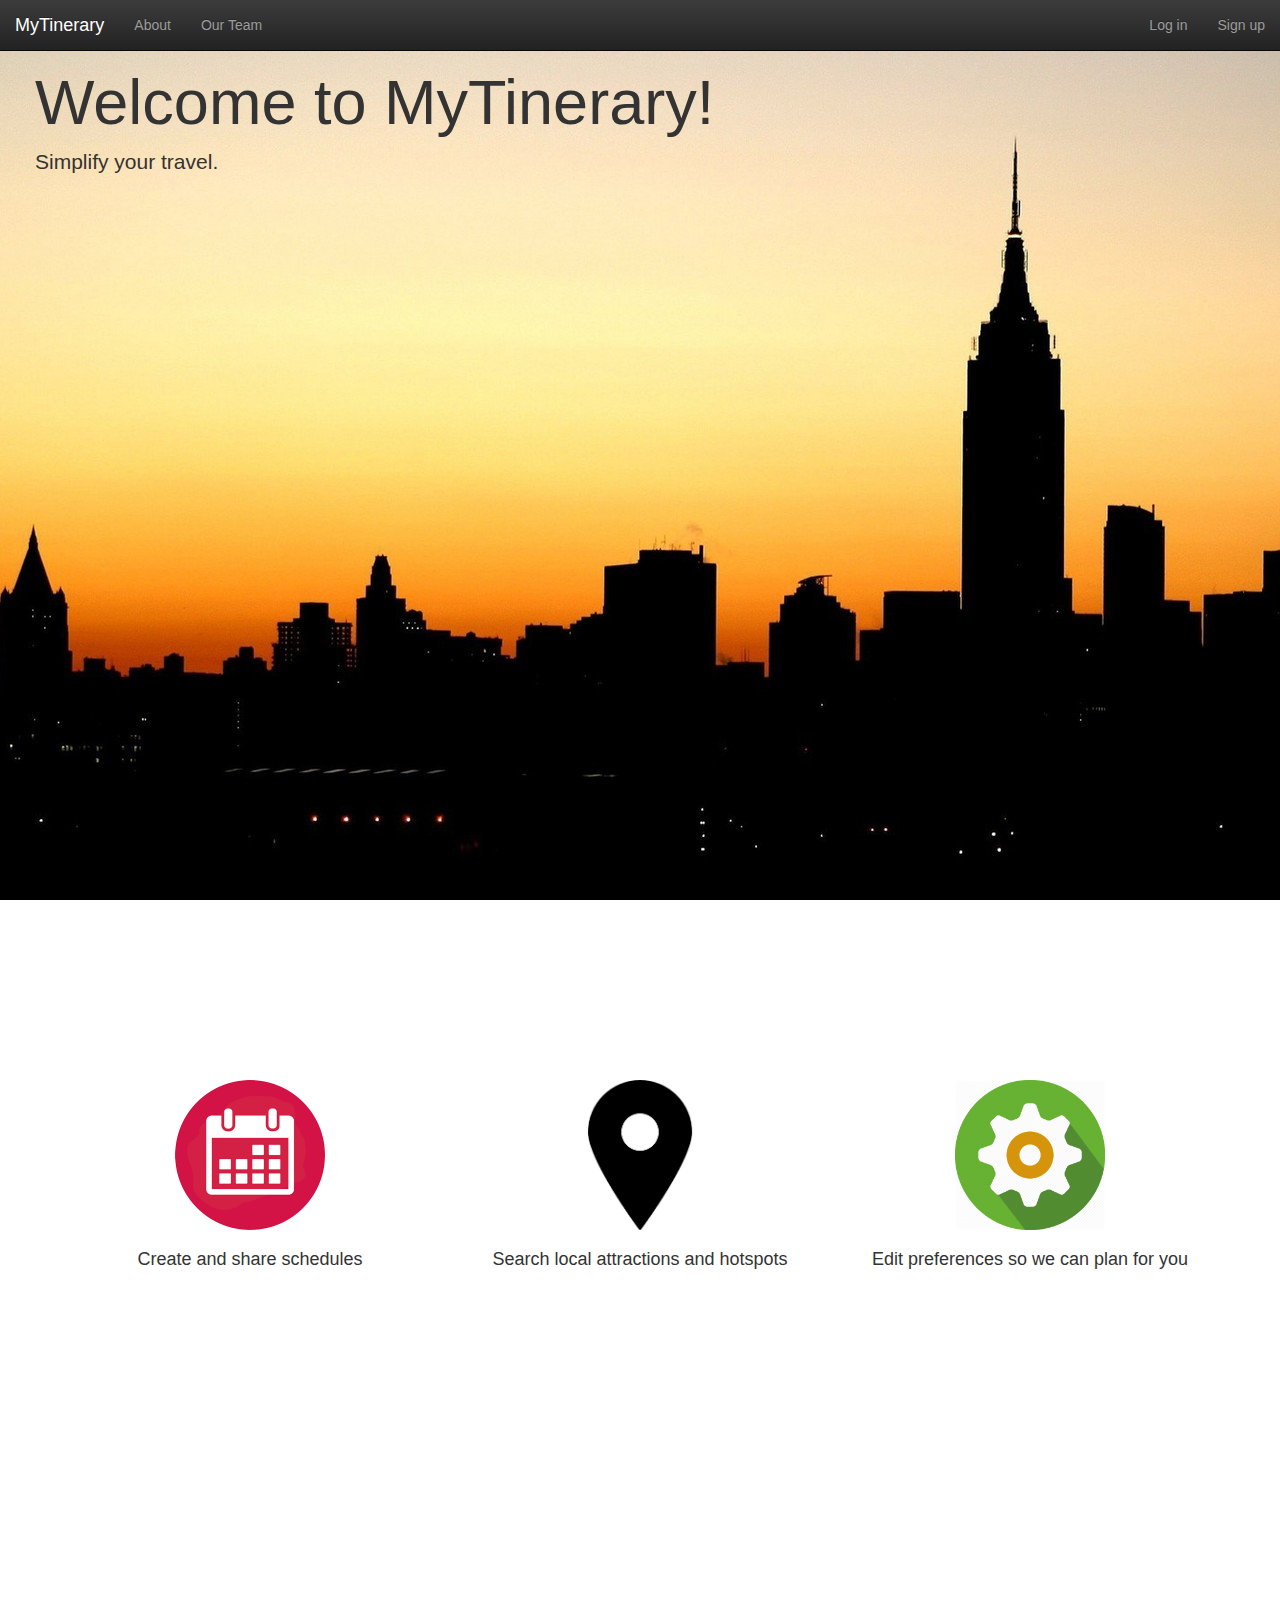
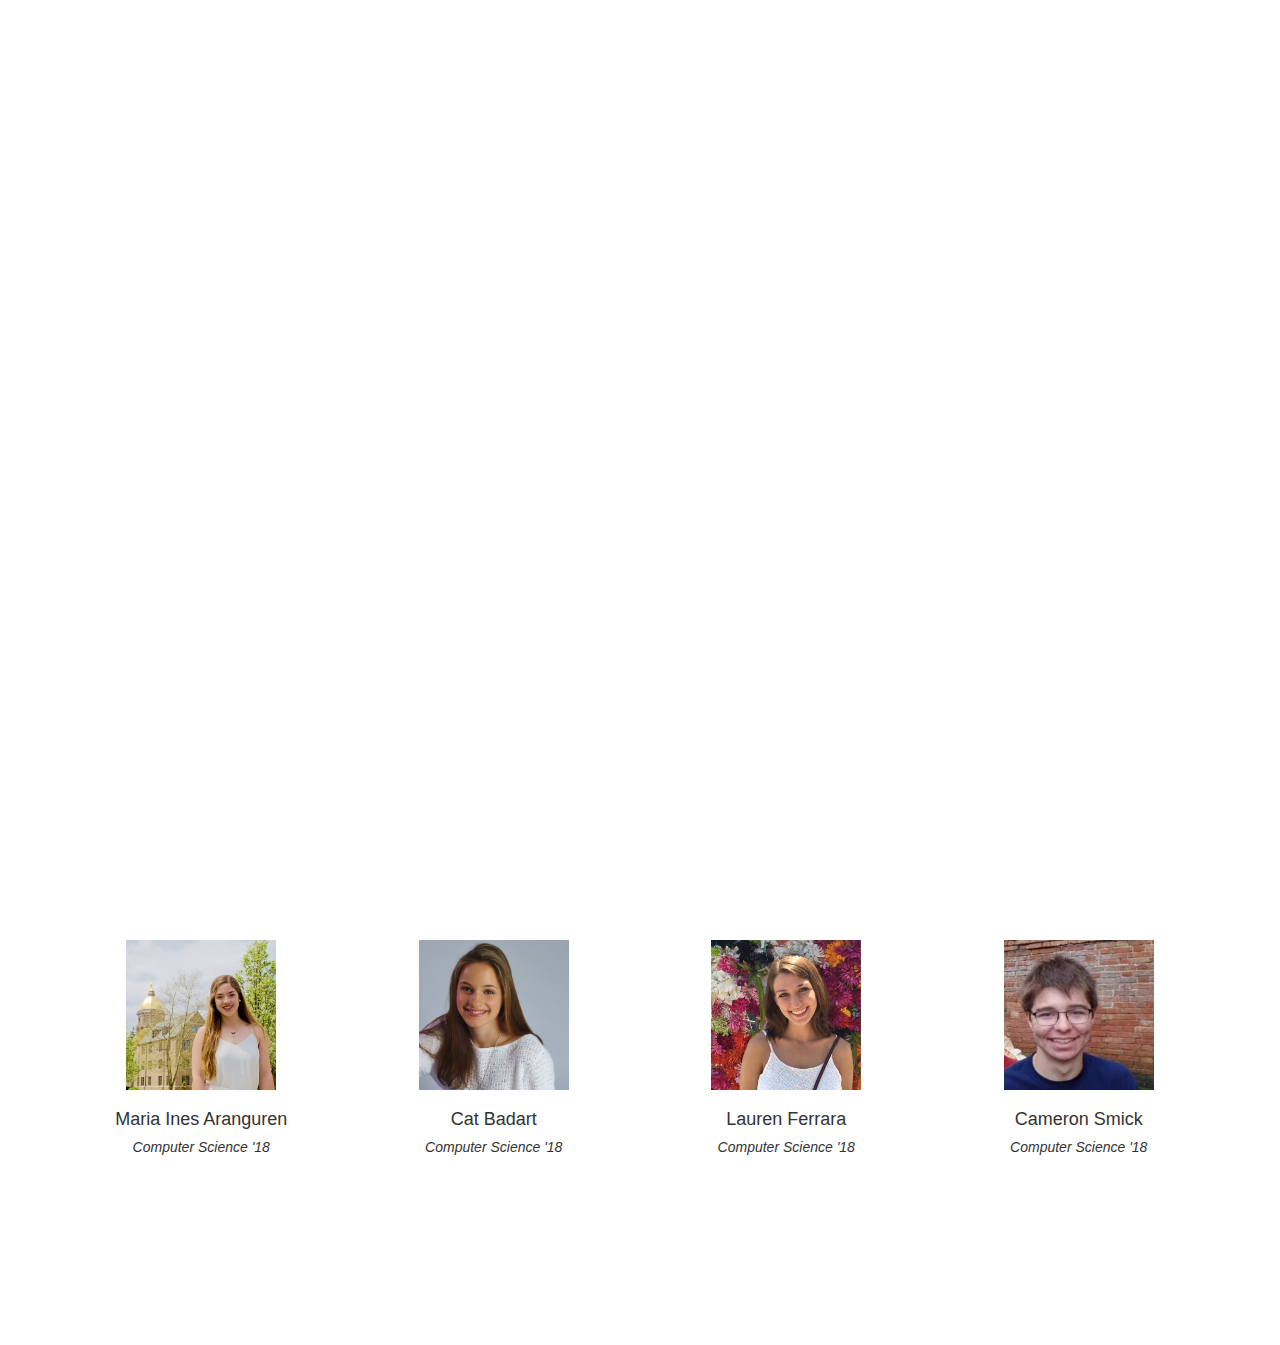
<file: index.html>
<!doctype html>
<html>
	<head>
		<meta charset="UTF-8">
		<meta name="viewport" content="width=device-width, initial-scale=1">
		<title>MyTinerary</title>
		<!-- Favicon -->
		<link rel="shortcut icon" type="image/x-icon" href="images/favicon.ico"/>
		<!-- Latest compiled and minified CSS -->
        	<link rel="stylesheet" type="text/css" href="css/bootstrap.min.css"/>
        	<!-- Optional theme -->
        	<link rel="stylesheet" type="text/css" href="css/bootstrap-theme.min.css"/>
		<!-- Custom stylesheet -->
		<link rel="stylesheet" type="text/css" href="css/index.css"/>
	</head>
	<body>
		<nav class="navbar navbar-inverse navbar-static-top">
  			<div class="container-fluid">
    				<div class="navbar-header">
		      			<button type="button" class="navbar-toggle" data-toggle="collapse" data-target="#navbar">
						<span class="icon-bar"></span>
						<span class="icon-bar"></span>
						<span class="icon-bar"></span>
					</button>
					<a class="navbar-brand" href="#MyTinerary">MyTinerary</a>
		    		</div>
				<div id="navbar" class="collapse navbar-collapse">
					<ul class="nav navbar-nav">
						<li><a href="#about">About</a></li>
						<li><a href="#team">Our Team</a></li>
					</ul>
					<ul class="nav navbar-nav navbar-right">
						<li><a href="login.php">Log in</a></li>
						<li><a href="create_account.php">Sign up</a></li>
					</ul>
				</div>
  			</div>
		</nav>

		<div id="MyTinerary" class="content content-1">
			<div class="jumbotron">
				<div class="container-fluid">
					<div class="row">
						<div class="col-xs-6">
							<h1 class="display-3">Welcome to MyTinerary!</h1>
							<p class="lead">Simplify your travel.</p>
						</div>
					</div>
				</div>
			</div>
		</div>

		<div id="about" class="panes">
			<div class="container">
				<div class="row">
					<div class="col-sm-4 pane">
						<img src="images/calendar-icon.png"/>
						<h4>Create and share schedules</h4>
					</div>
					<div class="col-sm-4 pane">
						<img src="images/map_pin.png"/>
						<h4>Search local attractions and hotspots</h4>
					</div>
					<div class="col-sm-4 pane">
						<img src="images/gear-icon.png"/>
						<h4>Edit preferences so we can plan for you</h4>
					</div>
				</div>
			</div>
		</div>

		<div class="content content-2">
			<div class="jumbotron"></div>
		</div>

		<div id="team" class="panes">
			<div class="container">
				<div class="row">
					<div class="col-sm-3 pane">
						<img src="images/maria.jpeg"/>
						<h4>Maria Ines Aranguren</h4>
						<h5><em>Computer Science '18</em></h5>
					</div>
					<div class="col-sm-3 pane">
						<img src="images/cat.jpeg"/>
						<h4>Cat Badart</h4>
						<h5><em>Computer Science '18</em></h5>
					</div>
					<div class="col-sm-3 pane">
						<img src="images/lauren.jpeg"/>
						<h4>Lauren Ferrara</h4>
						<h5><em>Computer Science '18</em></h5>
					</div>
					<div class="col-sm-3 pane">
						<img src="images/cameron.jpg"/>
						<h4>Cameron Smick</h4>
						<h5><em>Computer Science '18</em></h5>
					</div>
				</div>
			</div>
		</div>

		<!-- jQuery -->
		<script src="js/jquery-2.0.0.min.js"></script>
		<!-- Latest compiled and minified JavaScript for Bootstrap-->
	        <script src="js/bootstrap.min.js"></script>
		<!-- Custom JS -->
		<script src="js/index.js"></script>
	</body>
</html>
</file>
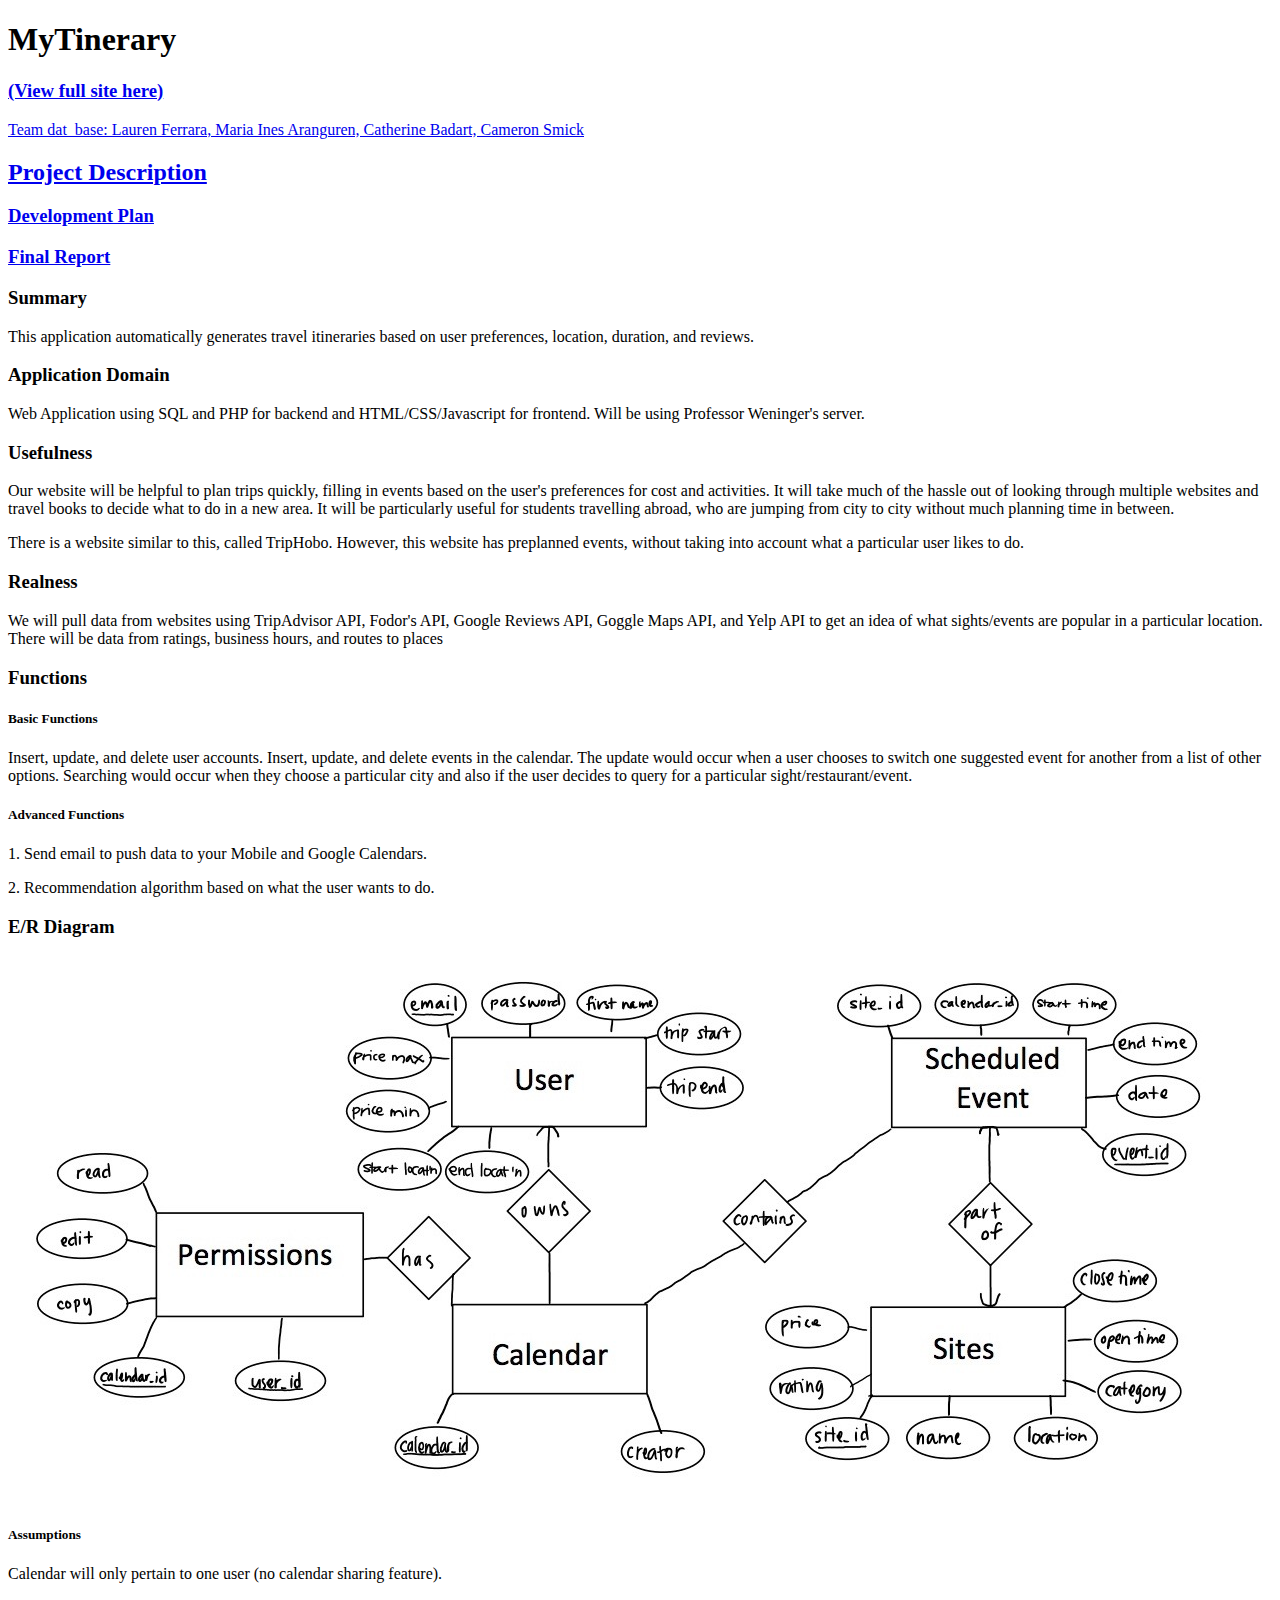
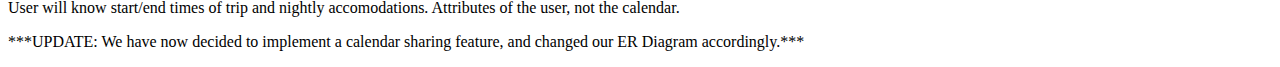
<file: projectdetails/index.html>
<!DOCTYPE html>
<html>

<head>
  
	<title>MyTinerary</title>

</head>

<body>

  	<h1>MyTinerary</h1>
	<h3><a href="http://dsg1.crc.nd.edu/cse30246/dat_base">(View full site here)</h3>
  	
		<p>Team dat_base: Lauren Ferrara, Maria Ines Aranguren, Catherine Badart, Cameron Smick</p>

  	<h2>Project Description</h2>
	<h3><a href="./dev_plan.html">Development Plan</a></h3>
	<h3><a href="./final_report.html">Final Report</a></h3>
  	<h3>Summary</h3>

  		<p>This application automatically generates travel itineraries based on user preferences, location, duration, and reviews. </p>

	<h3>Application Domain </h3>

		<p>Web Application using SQL and PHP for backend and HTML/CSS/Javascript for frontend. Will be using Professor Weninger's server.</p>

	<h3>Usefulness </h3>

		<p>Our website will be helpful to plan trips quickly, filling in events based on the user's preferences for cost and activities. It will take much of the hassle out of looking through multiple websites and travel books to decide what to do in a new area. It will be particularly useful for students travelling abroad, who are jumping from city to city without much planning time in between.</p>

		<p>There is a website similar to this, called TripHobo. However, this website has preplanned events, without taking into account what a particular user likes to do.</p>

	<h3>Realness</h3> 
  
		<p>We will pull data from websites using TripAdvisor API, Fodor's API, Google Reviews API, Goggle Maps API, and Yelp API to get an idea of what sights/events are popular in a particular location. There will be data from ratings, business hours, and routes to places</p>

  	<h3>Functions</h3>

	<h5>Basic Functions</h5>

		<p>Insert, update, and delete user accounts. Insert, update, and delete events in the calendar. The update would occur when a user chooses to switch one suggested event for another from a list of other options. Searching would occur when they choose a particular city and also if the user decides to query for a particular sight/restaurant/event.</p> 

	<h5>Advanced Functions</h5>

  		<p>1. Send email to push data to your Mobile and Google Calendars.</p>
  		<p>2. Recommendation algorithm based on what the user wants to do.</p>

  	<h3>E/R Diagram</h3>

  		<img src="ERDiagram.jpg">

	<h5>Assumptions</h5>
  		
		<p>Calendar will only pertain to one user (no calendar sharing feature).</p>
		<p>User will know start/end times of trip and nightly accomodations. Attributes of the user, not the calendar.</p>
		<p>***UPDATE: We have now decided to implement a calendar sharing feature, and changed our ER Diagram accordingly.***		
</body>

</html>
</file>
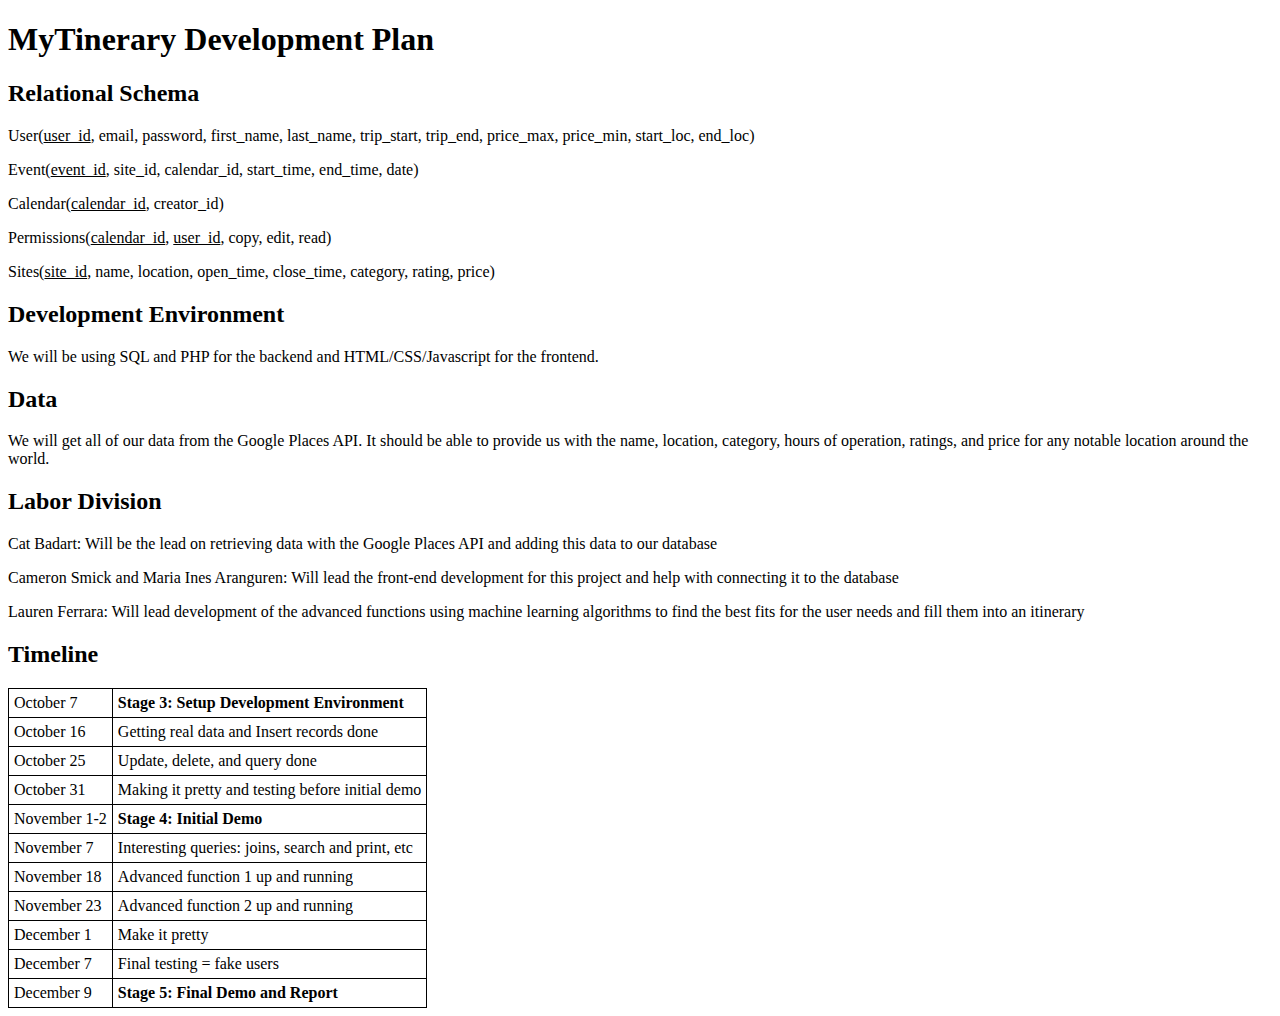
<file: projectdetails/dev_plan.html>
<!DOCTYPE html>
<html>
	<head>
		<title>MyTinerary Development Plan</title>
		<link rel="stylesheet" href="./style.css">
	</head>
	<body>
		<h1><a href="./index.html">MyTinerary</a> Development Plan</h1>
		<h2>Relational Schema</h2>
			<p>User(<u>user_id</u>, email, password, first_name, last_name, trip_start, trip_end, price_max, price_min, start_loc, end_loc)</p>
			<p>Event(<u>event_id</u>, site_id, calendar_id, start_time, end_time, date)</p>
			<p>Calendar(<u>calendar_id</u>, creator_id)</p>
			<p>Permissions(<u>calendar_id</u>, <u>user_id</u>, copy, edit, read)</p>
			<p>Sites(<u>site_id</u>, name, location, open_time, close_time, category, rating, price)</p>
		<h2>Development Environment</h2>
			<p>We will be using SQL and PHP for the backend and HTML/CSS/Javascript for the frontend.</p>
		<h2>Data</h2>
			<p>We will get all of our data from the Google Places API. It should be able to provide us with the name, location, category, hours of operation, ratings, and price for any notable location around the world.</p>
		<h2>Labor Division</h2>
			<p>Cat Badart: Will be the lead on retrieving data with the Google Places API and adding this data to our database </p>
			<p>Cameron Smick and Maria Ines Aranguren: Will lead the front-end development for this project and help with connecting it to the database</p>
			<p>Lauren Ferrara: Will lead development of the advanced functions using machine learning algorithms to find the best fits for the user needs and fill them into an itinerary</p>	
	
		<h2>Timeline</h2>
			<table>
				<tr>
					<td>October 7</td>
					<td><b>Stage 3: Setup Development Environment</b></td>
				</tr>
				<tr>
					<td>October 16</td>
					<td>Getting real data and Insert records done </td>
				</tr>
				<tr>
					<td>October 25</td>
					<td>Update, delete, and query done</td>
				</tr>
				<tr>
					<td>October 31</td>
					<td>Making it pretty and testing before initial demo</td>
				<tr>
					<td>November 1-2</td>
					<td><b>Stage 4: Initial Demo</b></td>
				</tr>
				<tr>
					<td>November 7</td>
					<td>Interesting queries: joins, search and print, etc</td>
				</tr>
				<tr>
					<td>November 18</td>
					<td>Advanced function 1 up and running</td>
				</tr>
				<tr>
					<td>November 23</td>
					<td>Advanced function 2 up and running</td>
				</tr>
				<tr>
					<td>December 1</td>
					<td>Make it pretty</td>
				</tr>
				<tr>
					<td>December 7</td>
					<td>Final testing = fake users</td>
				</tr>
				<tr>
					<td>December 9</td>
					<td><b>Stage 5: Final Demo and Report</b></td>
				</tr>
			</table>
	</body>
</html>
</file>
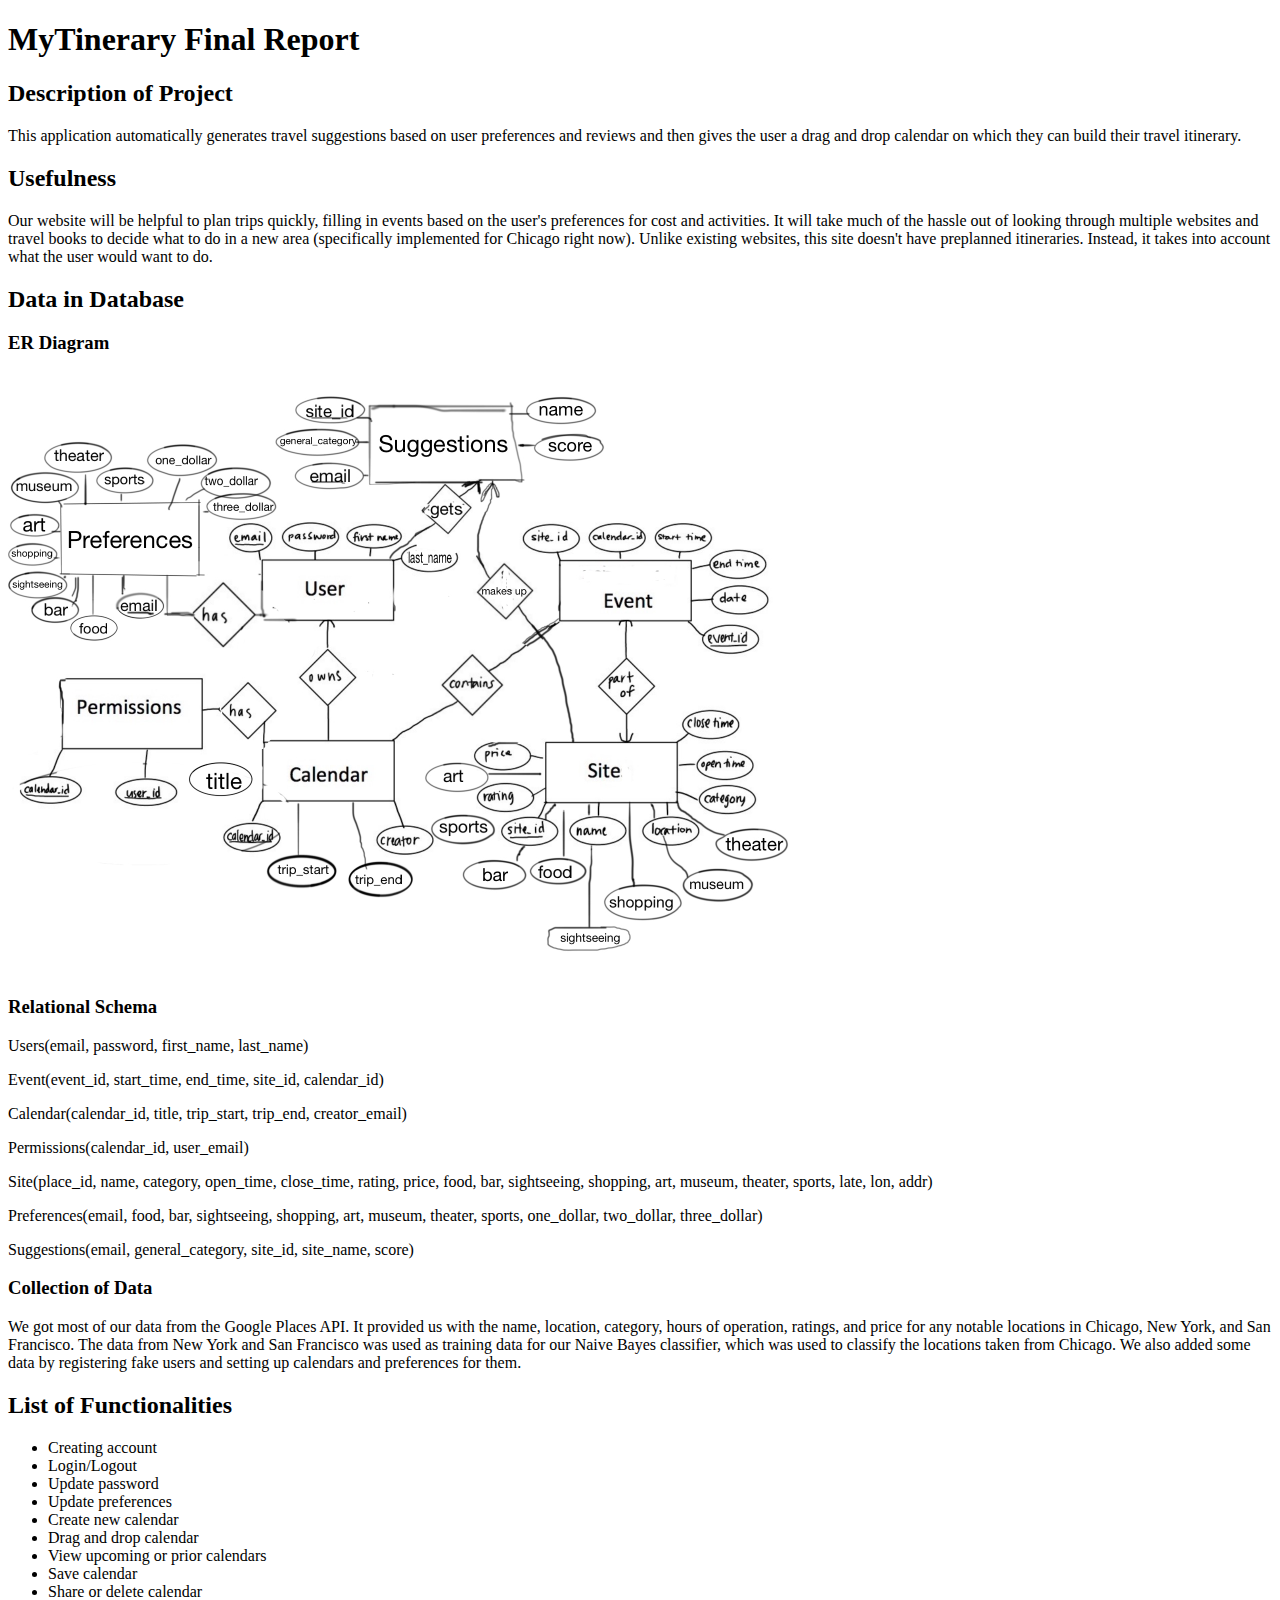
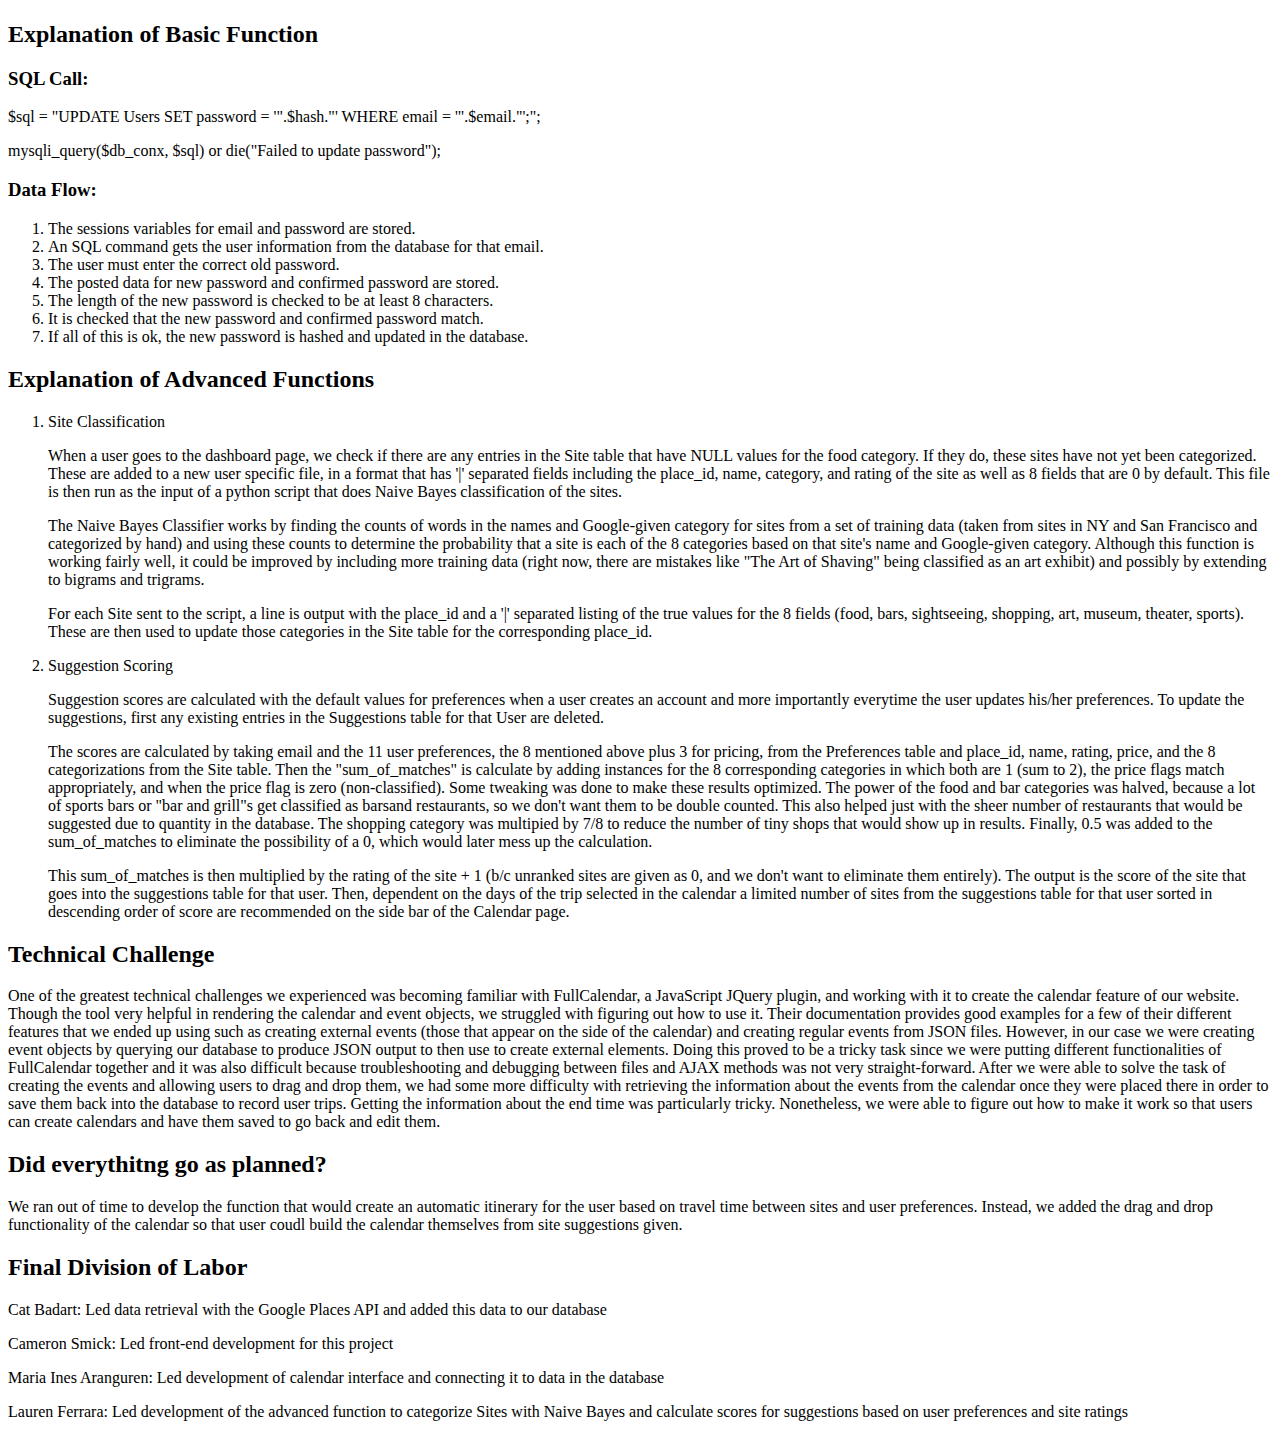
<file: projectdetails/final_report.html>
<!DOCTYPE html>
<html>
	<head>
		<title>MyTinerary Final Report</title>
		<link rel="stylesheet" href="./style.css">
	</head>
	<body>
		<h1><a href="./index.html">MyTinerary</a> Final Report</h1>
		<h2>Description of Project</h2>
			<p>This application automatically generates travel suggestions based on user preferences and reviews and then gives the user a drag and drop calendar on which they can build their travel itinerary.</p>
		<h2>Usefulness</h2>
			<p>Our website will be helpful to plan trips quickly, filling in events based on the user's preferences for cost and activities. It will take much of the hassle out of looking through multiple websites and travel books to decide what to do in a new area (specifically implemented for Chicago right now). Unlike existing websites, this site doesn't have preplanned itineraries. Instead, it takes into account what the user would want to do.</p>
		<h2>Data in Database</h2>
		<h3>ER Diagram</h3>
			<img src="er_diagram1.jpg", width=800, height = 600>
		<h3>Relational Schema</h3>
			<p>Users(email, password, first_name, last_name)</p>
			<p>Event(event_id, start_time, end_time, site_id, calendar_id)</p>
			<p>Calendar(calendar_id, title, trip_start, trip_end, creator_email)</p>
			<p>Permissions(calendar_id, user_email)</p>
			<p>Site(place_id, name, category, open_time, close_time, rating, price, food, bar, sightseeing, shopping, art, museum, theater, sports, late, lon, addr)</p>
			<p>Preferences(email, food, bar, sightseeing, shopping, art, museum, theater, sports, one_dollar, two_dollar, three_dollar)</p>
			<p>Suggestions(email, general_category, site_id, site_name, score)</p>
		<h3>Collection of Data</h3>
			<p>We got most of our data from the Google Places API. It provided us with the name, location, category, hours of operation, ratings, and price for any notable locations in Chicago, New York, and San Francisco. The data from New York and San Francisco was used as training data for our Naive Bayes classifier, which was used to classify the locations taken from Chicago. We also added some data by registering fake users and setting up calendars and preferences for them.</p>
		<h2>List of Functionalities</h2>
			<ul>
				<li>Creating account</li>
				<li>Login/Logout</li>
				<li>Update password</li>
				<li>Update preferences</li>
				<li>Create new calendar</li>
				<li>Drag and drop calendar</li>
				<li>View upcoming or prior calendars</li>
				<li>Save calendar</li>
				<li>Share or delete calendar</li>
			</ul>
		<h2>Explanation of Basic Function</h2>
		<h3>SQL Call:</h3>
                                <p>$sql = "UPDATE Users SET password = '".$hash."' WHERE email = '".$email."';";</p>
                                <p>mysqli_query($db_conx, $sql) or die("Failed to update password");</p>
		<h3>Data Flow:</h3>
        		<ol>
				<li>The sessions variables for email and password are stored.</li>
				<li>An SQL command gets the user information from the database for that email.</li>
				<li>The user must enter the correct old password.</li>
				<li>The posted data for new password and confirmed password are stored.</li>
				<li>The length of the new password is checked to be at least 8 characters.</li>
				<li>It is checked that the new password and confirmed password match.</li>
				<li>If all of this is ok, the new password is hashed and updated in the database.</li>
			</ol>
		<h2>Explanation of Advanced Functions</h2>
			<ol>
			<li>Site Classification</li>
			<p>When a user goes to the dashboard page, we check if there are any entries in the Site table that have NULL values for the food category. If they do, these sites have not yet been categorized. These are added to a new user specific file, in a format that has '|' separated fields including the place_id, name, category, and rating of the site as well as 8 fields that are 0 by default. This file is then run as the input of a python script that does Naive Bayes classification of the sites.</p>
			<p>The Naive Bayes Classifier works by finding the counts of words in the names and Google-given category for sites from a set of training data (taken from sites in NY and San Francisco and categorized by hand) and using these counts to determine the probability that a site is each of the 8 categories based on that site's name and Google-given category. Although this function is working fairly well, it could be improved by including more training data (right now, there are mistakes like "The Art of Shaving" being classified as an art exhibit) and possibly by extending to bigrams and trigrams.</p>
			<p>For each Site sent to the script, a line is output with the place_id and a '|' separated listing of the true values for the 8 fields (food, bars, sightseeing, shopping, art, museum, theater, sports). These are then used to update those categories in the Site table for the corresponding place_id.</p>
			<li>Suggestion Scoring</li>
			<p>Suggestion scores are calculated with the default values for preferences when a user creates an account and more importantly everytime the user updates his/her preferences. To update the suggestions, first any existing entries in the Suggestions table for that User are deleted.</p> 
			<p>The scores are calculated by taking email and the 11 user preferences, the 8 mentioned above plus 3 for pricing, from the Preferences table and place_id, name, rating, price, and the 8 categorizations from the Site table. Then the "sum_of_matches" is calculate by adding instances for the 8 corresponding categories in which both are 1 (sum to 2), the price flags match appropriately, and when the price flag is zero (non-classified). Some tweaking was done to make these results optimized. The power of the food and bar categories was halved, because a lot of sports bars or "bar and grill"s get classified as barsand restaurants, so we don't want them to be double counted. This also helped just with the sheer number of restaurants that would be suggested due to quantity in the database. The shopping category was multipied by 7/8 to reduce the number of tiny shops that would show up in results. Finally, 0.5 was added to the sum_of_matches to eliminate the possibility of a 0, which would later mess up the calculation.</p>
			<p>This sum_of_matches is then multiplied by the rating of the site + 1 (b/c unranked sites are given as 0, and we don't want to eliminate them entirely). The output is the score of the site that goes into the suggestions table for that user. Then, dependent on the days of the trip selected in the calendar a limited number of sites from the suggestions table for that user sorted in descending order of score are recommended on the side bar of the Calendar page.</p> 
			</ol>

		<h2>Technical Challenge</h2>
			<p>One of the greatest technical challenges we experienced was becoming familiar with FullCalendar, a JavaScript JQuery plugin, and working with it to create the calendar feature of our website. Though the tool very helpful in rendering the calendar and event objects, we struggled with figuring out how to use it. Their documentation provides good examples for a few of their different features that we ended up using such as creating external events (those that appear on the side of the calendar) and creating regular events from JSON files. However, in our case we were creating event objects by querying our database to produce JSON output to then use to create external elements. Doing this proved to be a tricky task since we were putting different functionalities of FullCalendar together and it was also difficult because troubleshooting and debugging between files and AJAX methods was not very straight-forward. After we were able to solve the task of creating the events and allowing users to drag and drop them, we had some more difficulty with retrieving the information about the events from the calendar once they were placed there in order to save them back into the database to record user trips. Getting the information about the end time was particularly tricky. Nonetheless, we were able to figure out how to make it work so that users can create calendars and have them saved to go back and edit them.</p>
		<h2>Did everythitng go as planned?</h2>
			<p>We ran out of time to develop the function that would create an automatic itinerary for the user based on travel time between sites and user preferences. Instead, we added the drag and drop functionality of the calendar so that user coudl build the calendar themselves from site suggestions given.</p>
		<h2>Final Division of Labor</h2>
			<p>Cat Badart: Led data retrieval with the Google Places API and added this data to our database </p>
			<p>Cameron Smick: Led front-end development for this project</p>
			<p>Maria Ines Aranguren: Led development of calendar interface and connecting it to data in the database</p>
			<p>Lauren Ferrara: Led development of the advanced function to categorize Sites with Naive Bayes and calculate scores for suggestions based on user preferences and site ratings</p>
	</body>
</html>
</file>
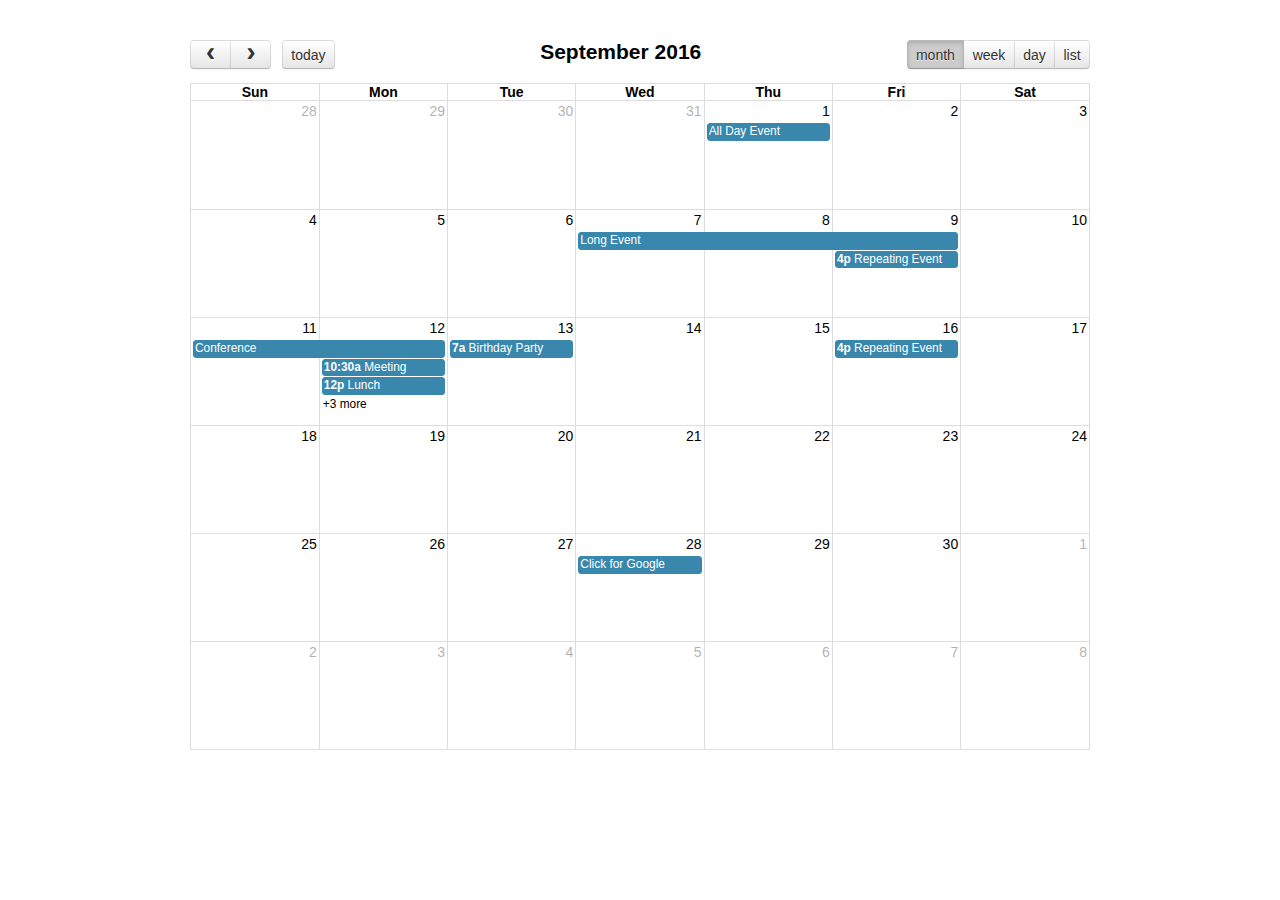
<file: calendar_page/demos/agenda-views.html>
<!DOCTYPE html>
<html>
<head>
<meta charset='utf-8' />
<link href='../fullcalendar.css' rel='stylesheet' />
<link href='../fullcalendar.print.css' rel='stylesheet' media='print' />
<script src='../lib/moment.min.js'></script>
<script src='../lib/jquery.min.js'></script>
<script src='../fullcalendar.min.js'></script>
<script>

	$(document).ready(function() {
		
		$('#calendar').fullCalendar({
			header: {
				left: 'prev,next today',
				center: 'title',
				right: 'month,agendaWeek,agendaDay,listWeek'
			},
			defaultDate: '2016-09-12',
			navLinks: true, // can click day/week names to navigate views
			editable: true,
			eventLimit: true, // allow "more" link when too many events
			events: [
				{
					title: 'All Day Event',
					start: '2016-09-01'
				},
				{
					title: 'Long Event',
					start: '2016-09-07',
					end: '2016-09-10'
				},
				{
					id: 999,
					title: 'Repeating Event',
					start: '2016-09-09T16:00:00'
				},
				{
					id: 999,
					title: 'Repeating Event',
					start: '2016-09-16T16:00:00'
				},
				{
					title: 'Conference',
					start: '2016-09-11',
					end: '2016-09-13'
				},
				{
					title: 'Meeting',
					start: '2016-09-12T10:30:00',
					end: '2016-09-12T12:30:00'
				},
				{
					title: 'Lunch',
					start: '2016-09-12T12:00:00'
				},
				{
					title: 'Meeting',
					start: '2016-09-12T14:30:00'
				},
				{
					title: 'Happy Hour',
					start: '2016-09-12T17:30:00'
				},
				{
					title: 'Dinner',
					start: '2016-09-12T20:00:00'
				},
				{
					title: 'Birthday Party',
					start: '2016-09-13T07:00:00'
				},
				{
					title: 'Click for Google',
					url: 'http://google.com/',
					start: '2016-09-28'
				}
			]
		});
		
	});

</script>
<style>

	body {
		margin: 40px 10px;
		padding: 0;
		font-family: "Lucida Grande",Helvetica,Arial,Verdana,sans-serif;
		font-size: 14px;
	}

	#calendar {
		max-width: 900px;
		margin: 0 auto;
	}

</style>
</head>
<body>

	<div id='calendar'></div>

</body>
</html>
</file>
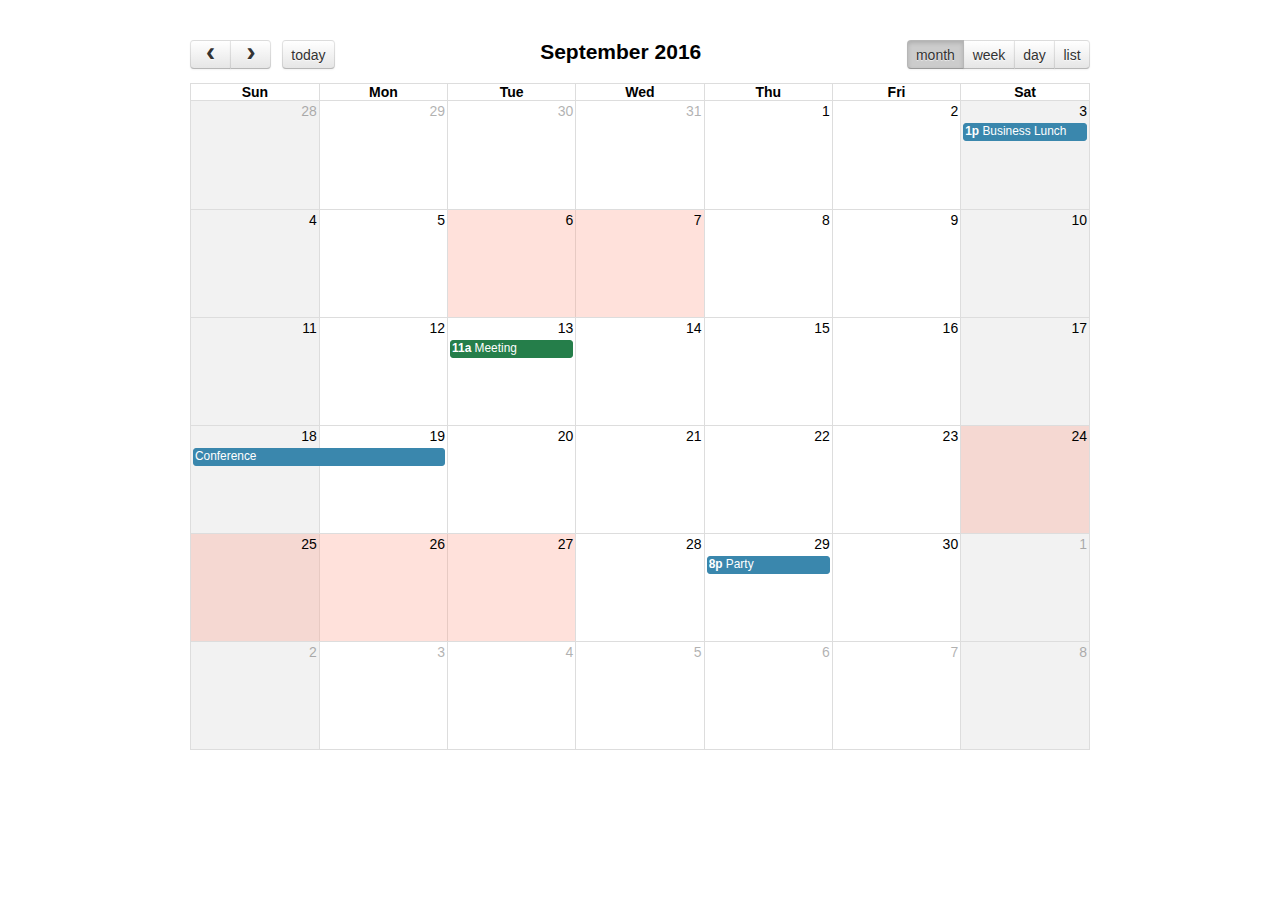
<file: calendar_page/demos/background-events.html>
<!DOCTYPE html>
<html>
<head>
<meta charset='utf-8' />
<link href='../fullcalendar.css' rel='stylesheet' />
<link href='../fullcalendar.print.css' rel='stylesheet' media='print' />
<script src='../lib/moment.min.js'></script>
<script src='../lib/jquery.min.js'></script>
<script src='../fullcalendar.min.js'></script>
<script>

	$(document).ready(function() {

		$('#calendar').fullCalendar({
			header: {
				left: 'prev,next today',
				center: 'title',
				right: 'month,agendaWeek,agendaDay,listMonth'
			},
			defaultDate: '2016-09-12',
			navLinks: true, // can click day/week names to navigate views
			businessHours: true, // display business hours
			editable: true,
			events: [
				{
					title: 'Business Lunch',
					start: '2016-09-03T13:00:00',
					constraint: 'businessHours'
				},
				{
					title: 'Meeting',
					start: '2016-09-13T11:00:00',
					constraint: 'availableForMeeting', // defined below
					color: '#257e4a'
				},
				{
					title: 'Conference',
					start: '2016-09-18',
					end: '2016-09-20'
				},
				{
					title: 'Party',
					start: '2016-09-29T20:00:00'
				},

				// areas where "Meeting" must be dropped
				{
					id: 'availableForMeeting',
					start: '2016-09-11T10:00:00',
					end: '2016-09-11T16:00:00',
					rendering: 'background'
				},
				{
					id: 'availableForMeeting',
					start: '2016-09-13T10:00:00',
					end: '2016-09-13T16:00:00',
					rendering: 'background'
				},

				// red areas where no events can be dropped
				{
					start: '2016-09-24',
					end: '2016-09-28',
					overlap: false,
					rendering: 'background',
					color: '#ff9f89'
				},
				{
					start: '2016-09-06',
					end: '2016-09-08',
					overlap: false,
					rendering: 'background',
					color: '#ff9f89'
				}
			]
		});
		
	});

</script>
<style>

	body {
		margin: 40px 10px;
		padding: 0;
		font-family: "Lucida Grande",Helvetica,Arial,Verdana,sans-serif;
		font-size: 14px;
	}

	#calendar {
		max-width: 900px;
		margin: 0 auto;
	}

</style>
</head>
<body>

	<div id='calendar'></div>

</body>
</html>
</file>
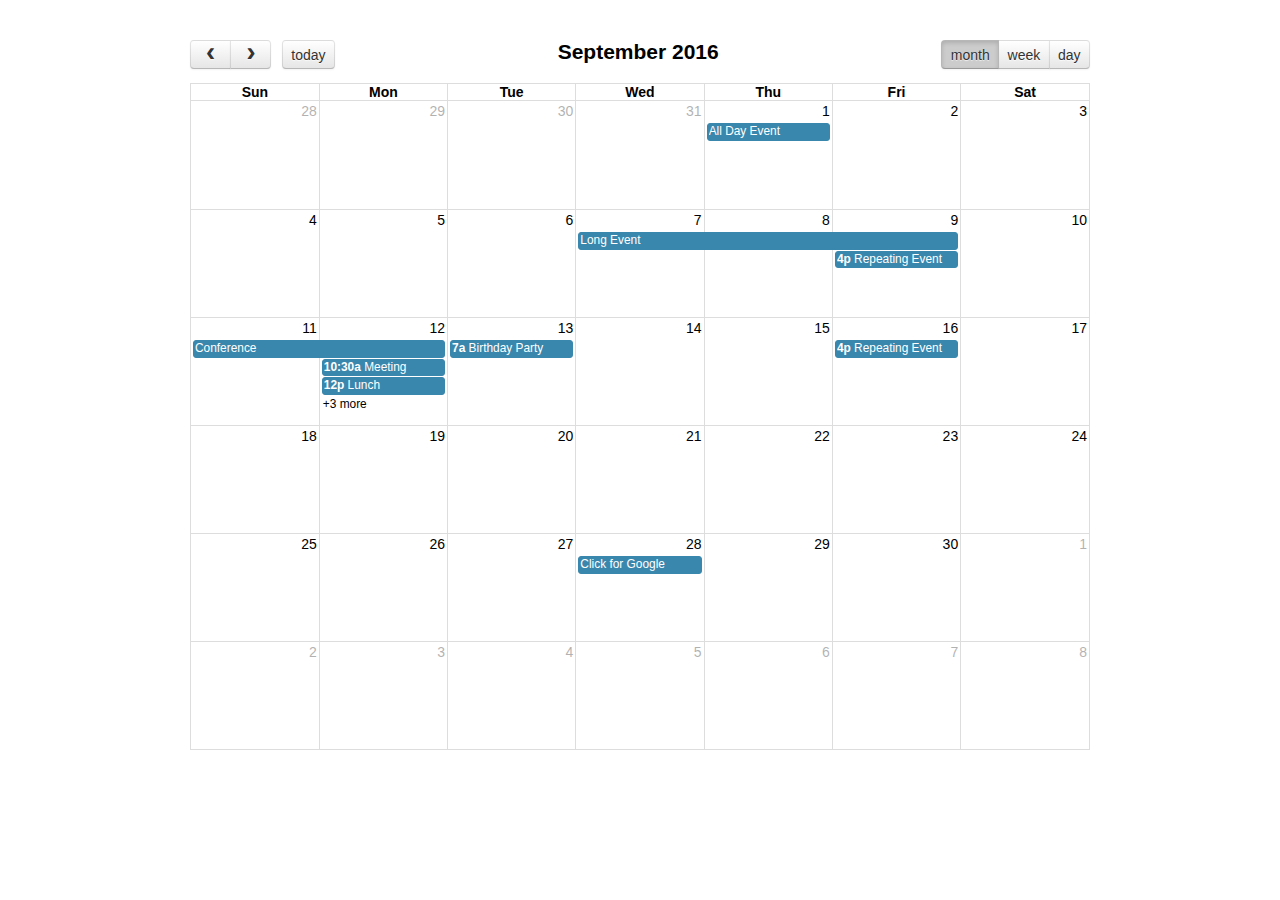
<file: calendar_page/demos/basic-views.html>
<!DOCTYPE html>
<html>
<head>
<meta charset='utf-8' />
<link href='../fullcalendar.css' rel='stylesheet' />
<link href='../fullcalendar.print.css' rel='stylesheet' media='print' />
<script src='../lib/moment.min.js'></script>
<script src='../lib/jquery.min.js'></script>
<script src='../fullcalendar.min.js'></script>
<script>

	$(document).ready(function() {
		
		$('#calendar').fullCalendar({
			header: {
				left: 'prev,next today',
				center: 'title',
				right: 'month,basicWeek,basicDay'
			},
			defaultDate: '2016-09-12',
			navLinks: true, // can click day/week names to navigate views
			editable: true,
			eventLimit: true, // allow "more" link when too many events
			events: [
				{
					title: 'All Day Event',
					start: '2016-09-01'
				},
				{
					title: 'Long Event',
					start: '2016-09-07',
					end: '2016-09-10'
				},
				{
					id: 999,
					title: 'Repeating Event',
					start: '2016-09-09T16:00:00'
				},
				{
					id: 999,
					title: 'Repeating Event',
					start: '2016-09-16T16:00:00'
				},
				{
					title: 'Conference',
					start: '2016-09-11',
					end: '2016-09-13'
				},
				{
					title: 'Meeting',
					start: '2016-09-12T10:30:00',
					end: '2016-09-12T12:30:00'
				},
				{
					title: 'Lunch',
					start: '2016-09-12T12:00:00'
				},
				{
					title: 'Meeting',
					start: '2016-09-12T14:30:00'
				},
				{
					title: 'Happy Hour',
					start: '2016-09-12T17:30:00'
				},
				{
					title: 'Dinner',
					start: '2016-09-12T20:00:00'
				},
				{
					title: 'Birthday Party',
					start: '2016-09-13T07:00:00'
				},
				{
					title: 'Click for Google',
					url: 'http://google.com/',
					start: '2016-09-28'
				}
			]
		});
		
	});

</script>
<style>

	body {
		margin: 40px 10px;
		padding: 0;
		font-family: "Lucida Grande",Helvetica,Arial,Verdana,sans-serif;
		font-size: 14px;
	}

	#calendar {
		max-width: 900px;
		margin: 0 auto;
	}

</style>
</head>
<body>

	<div id='calendar'></div>

</body>
</html>
</file>
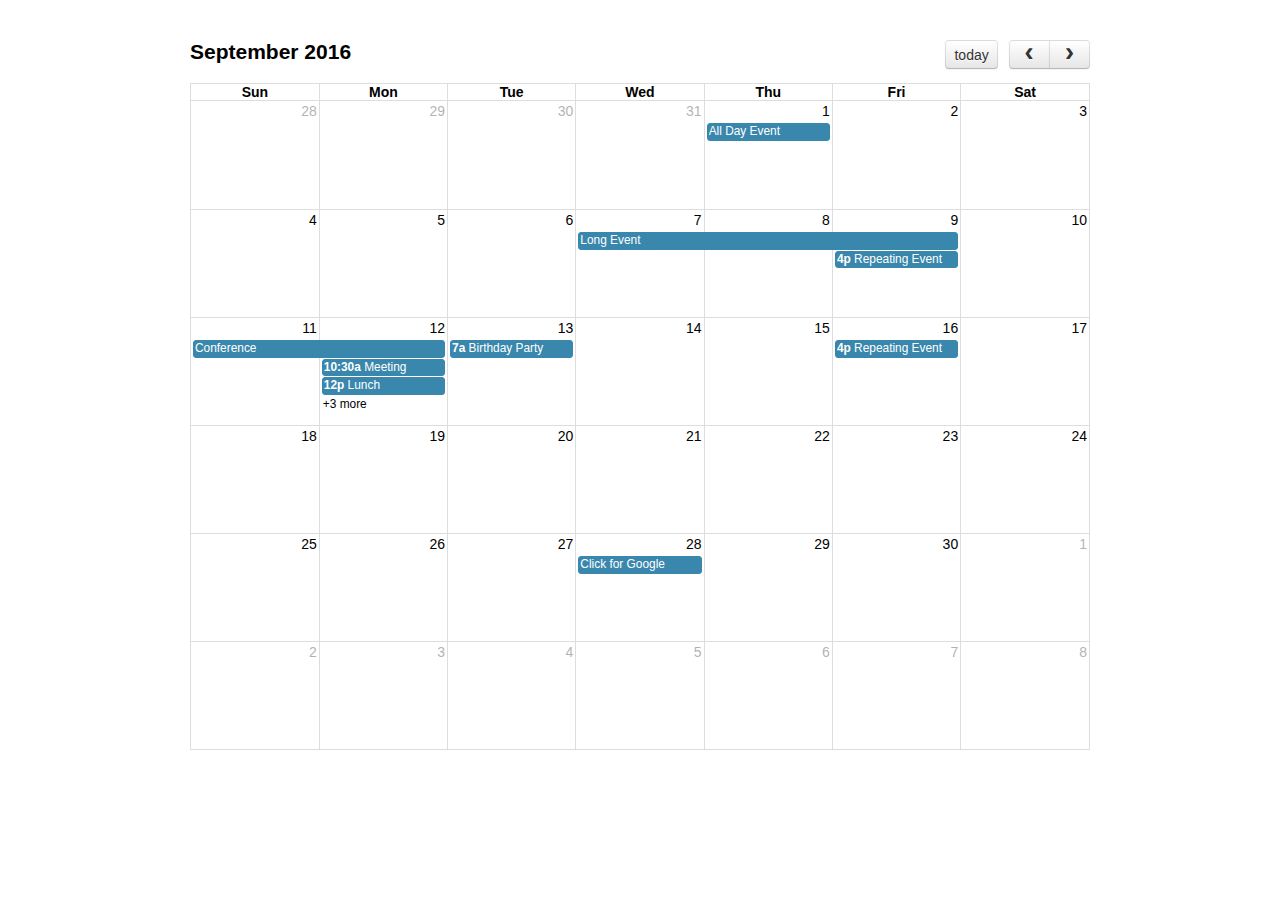
<file: calendar_page/demos/default.html>
<!DOCTYPE html>
<html>
<head>
<meta charset='utf-8' />
<link href='../fullcalendar.css' rel='stylesheet' />
<link href='../fullcalendar.print.css' rel='stylesheet' media='print' />
<script src='../lib/moment.min.js'></script>
<script src='../lib/jquery.min.js'></script>
<script src='../fullcalendar.min.js'></script>
<script>

	$(document).ready(function() {

		$('#calendar').fullCalendar({
			defaultDate: '2016-09-12',
			editable: true,
			eventLimit: true, // allow "more" link when too many events
			events: [
				{
					title: 'All Day Event',
					start: '2016-09-01'
				},
				{
					title: 'Long Event',
					start: '2016-09-07',
					end: '2016-09-10'
				},
				{
					id: 999,
					title: 'Repeating Event',
					start: '2016-09-09T16:00:00'
				},
				{
					id: 999,
					title: 'Repeating Event',
					start: '2016-09-16T16:00:00'
				},
				{
					title: 'Conference',
					start: '2016-09-11',
					end: '2016-09-13'
				},
				{
					title: 'Meeting',
					start: '2016-09-12T10:30:00',
					end: '2016-09-12T12:30:00'
				},
				{
					title: 'Lunch',
					start: '2016-09-12T12:00:00'
				},
				{
					title: 'Meeting',
					start: '2016-09-12T14:30:00'
				},
				{
					title: 'Happy Hour',
					start: '2016-09-12T17:30:00'
				},
				{
					title: 'Dinner',
					start: '2016-09-12T20:00:00'
				},
				{
					title: 'Birthday Party',
					start: '2016-09-13T07:00:00'
				},
				{
					title: 'Click for Google',
					url: 'http://google.com/',
					start: '2016-09-28'
				}
			]
		});
		
	});

</script>
<style>

	body {
		margin: 40px 10px;
		padding: 0;
		font-family: "Lucida Grande",Helvetica,Arial,Verdana,sans-serif;
		font-size: 14px;
	}

	#calendar {
		max-width: 900px;
		margin: 0 auto;
	}

</style>
</head>
<body>

	<div id='calendar'></div>

</body>
</html>
</file>
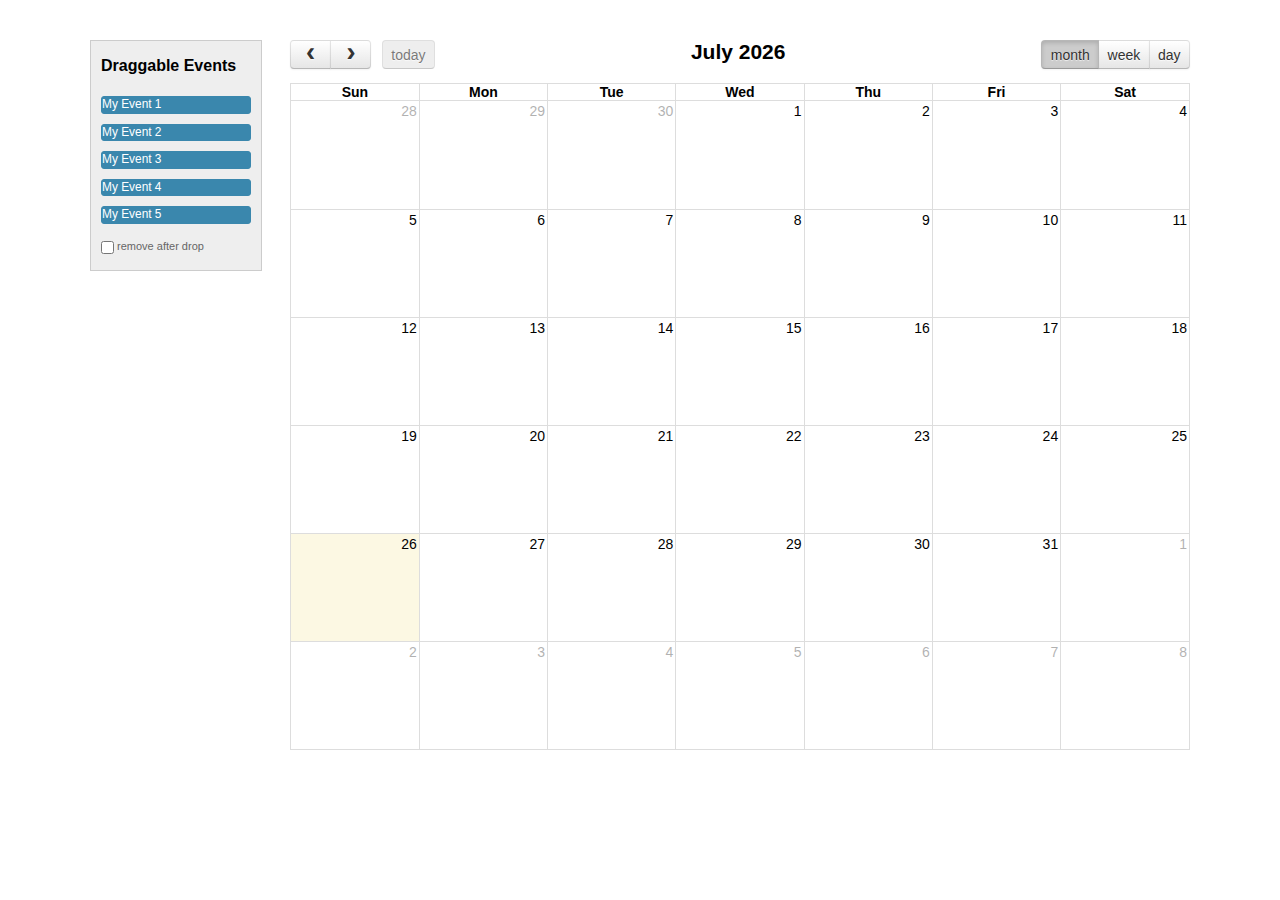
<file: calendar_page/demos/external-dragging.html>
<!DOCTYPE html>
<html>
<head>
<meta charset='utf-8' />
<link href='../fullcalendar.css' rel='stylesheet' />
<link href='../fullcalendar.print.css' rel='stylesheet' media='print' />
<script src='../lib/moment.min.js'></script>
<script src='../lib/jquery.min.js'></script>
<script src='../lib/jquery-ui.min.js'></script>
<script src='../fullcalendar.min.js'></script>
<script>

	$(document).ready(function() {


		/* initialize the external events
		-----------------------------------------------------------------*/

		$('#external-events .fc-event').each(function() {

			// store data so the calendar knows to render an event upon drop
			$(this).data('event', {
				title: $.trim($(this).text()), // use the element's text as the event title
				stick: true // maintain when user navigates (see docs on the renderEvent method)
			});

			// make the event draggable using jQuery UI
			$(this).draggable({
				zIndex: 999,
				revert: true,      // will cause the event to go back to its
				revertDuration: 0  //  original position after the drag
			});

		});


		/* initialize the calendar
		-----------------------------------------------------------------*/

		$('#calendar').fullCalendar({
			header: {
				left: 'prev,next today',
				center: 'title',
				right: 'month,agendaWeek,agendaDay'
			},
			editable: true,
			droppable: true, // this allows things to be dropped onto the calendar
			drop: function() {
				// is the "remove after drop" checkbox checked?
				if ($('#drop-remove').is(':checked')) {
					// if so, remove the element from the "Draggable Events" list
					$(this).remove();
				}
			}
		});


	});

</script>
<style>

	body {
		margin-top: 40px;
		text-align: center;
		font-size: 14px;
		font-family: "Lucida Grande",Helvetica,Arial,Verdana,sans-serif;
	}

	#wrap {
		width: 1100px;
		margin: 0 auto;
	}

	#external-events {
		float: left;
		width: 150px;
		padding: 0 10px;
		border: 1px solid #ccc;
		background: #eee;
		text-align: left;
	}

	#external-events h4 {
		font-size: 16px;
		margin-top: 0;
		padding-top: 1em;
	}

	#external-events .fc-event {
		margin: 10px 0;
		cursor: pointer;
	}

	#external-events p {
		margin: 1.5em 0;
		font-size: 11px;
		color: #666;
	}

	#external-events p input {
		margin: 0;
		vertical-align: middle;
	}

	#calendar {
		float: right;
		width: 900px;
	}

</style>
</head>
<body>
	<div id='wrap'>

		<div id='external-events'>
			<h4>Draggable Events</h4>
			<div class='fc-event'>My Event 1</div>
			<div class='fc-event'>My Event 2</div>
			<div class='fc-event'>My Event 3</div>
			<div class='fc-event'>My Event 4</div>
			<div class='fc-event'>My Event 5</div>
			<p>
				<input type='checkbox' id='drop-remove' />
				<label for='drop-remove'>remove after drop</label>
			</p>
		</div>

		<div id='calendar'></div>

		<div style='clear:both'></div>

	</div>
</body>
</html>
</file>
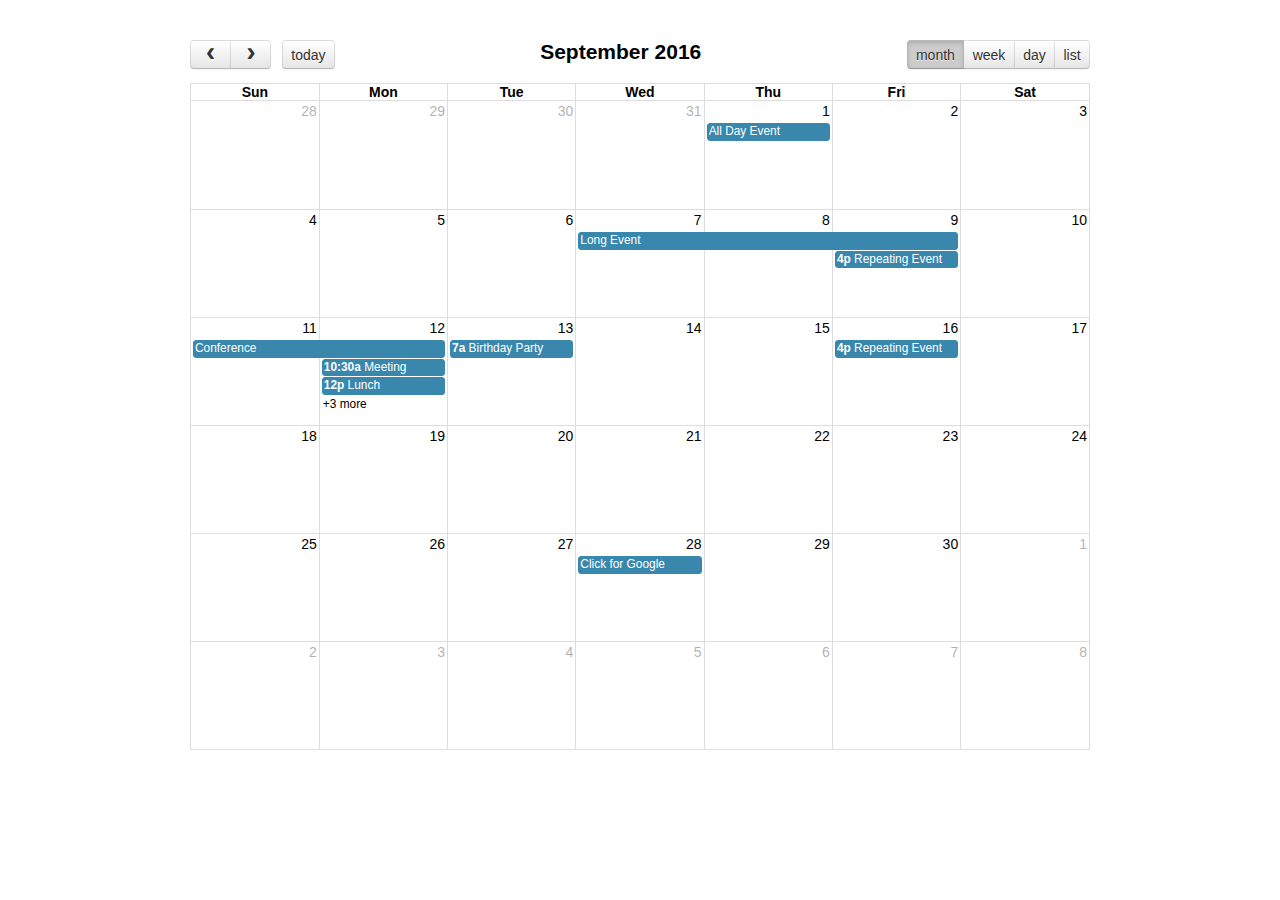
<file: calendar_page/demos/json.html>
<!DOCTYPE html>
<html>
<head>
<meta charset='utf-8' />
<link href='../fullcalendar.css' rel='stylesheet' />
<link href='../fullcalendar.print.css' rel='stylesheet' media='print' />
<script src='../lib/moment.min.js'></script>
<script src='../lib/jquery.min.js'></script>
<script src='../fullcalendar.min.js'></script>
<script>

	$(document).ready(function() {

		$('#calendar').fullCalendar({
			header: {
				left: 'prev,next today',
				center: 'title',
				right: 'month,agendaWeek,agendaDay,listWeek'
			},
			defaultDate: '2016-09-12',
			editable: true,
			navLinks: true, // can click day/week names to navigate views
			eventLimit: true, // allow "more" link when too many events
			// events: {
			// 	url: 'php/get-events.php',
			// 	error: function() {
			// 		$('#script-warning').show();
			// 	}
			// },
			events: [
			  {
			    "title": "All Day Event",
			    "start": "2016-09-01"
			  },
			  {
			    "title": "Long Event",
			    "start": "2016-09-07",
			    "end": "2016-09-10"
			  },
			  {
			    "id": "999",
			    "title": "Repeating Event",
			    "start": "2016-09-09T16:00:00-05:00"
			  },
			  {
			    "id": "999",
			    "title": "Repeating Event",
			    "start": "2016-09-16T16:00:00-05:00"
			  },
			  {
			    "title": "Conference",
			    "start": "2016-09-11",
			    "end": "2016-09-13"
			  },
			  {
			    "title": "Meeting",
			    "start": "2016-09-12T10:30:00-05:00",
			    "end": "2016-09-12T12:30:00-05:00"
			  },
			  {
			    "title": "Lunch",
			    "start": "2016-09-12T12:00:00-05:00"
			  },
			  {
			    "title": "Meeting",
			    "start": "2016-09-12T14:30:00-05:00"
			  },
			  {
			    "title": "Happy Hour",
			    "start": "2016-09-12T17:30:00-05:00"
			  },
			  {
			    "title": "Dinner",
			    "start": "2016-09-12T20:00:00"
			  },
			  {
			    "title": "Birthday Party",
			    "start": "2016-09-13T07:00:00-05:00"
			  },
			  {
			    "title": "Click for Google",
			    "url": "http://google.com/",
			    "start": "2016-09-28"
			  }
			],
			loading: function(bool) {
				$('#loading').toggle(bool);
			}
		});

	});

</script>
<style>

	body {
		margin: 0;
		padding: 0;
		font-family: "Lucida Grande",Helvetica,Arial,Verdana,sans-serif;
		font-size: 14px;
	}

	#script-warning {
		display: none;
		background: #eee;
		border-bottom: 1px solid #ddd;
		padding: 0 10px;
		line-height: 40px;
		text-align: center;
		font-weight: bold;
		font-size: 12px;
		color: red;
	}

	#loading {
		display: none;
		position: absolute;
		top: 10px;
		right: 10px;
	}

	#calendar {
		max-width: 900px;
		margin: 40px auto;
		padding: 0 10px;
	}

</style>
</head>
<body>

	<div id='script-warning'>
		<code>php/get-events.php</code> must be running.
	</div>

	<div id='loading'>loading...</div>

	<div id='calendar'></div>

</body>
</html>
</file>
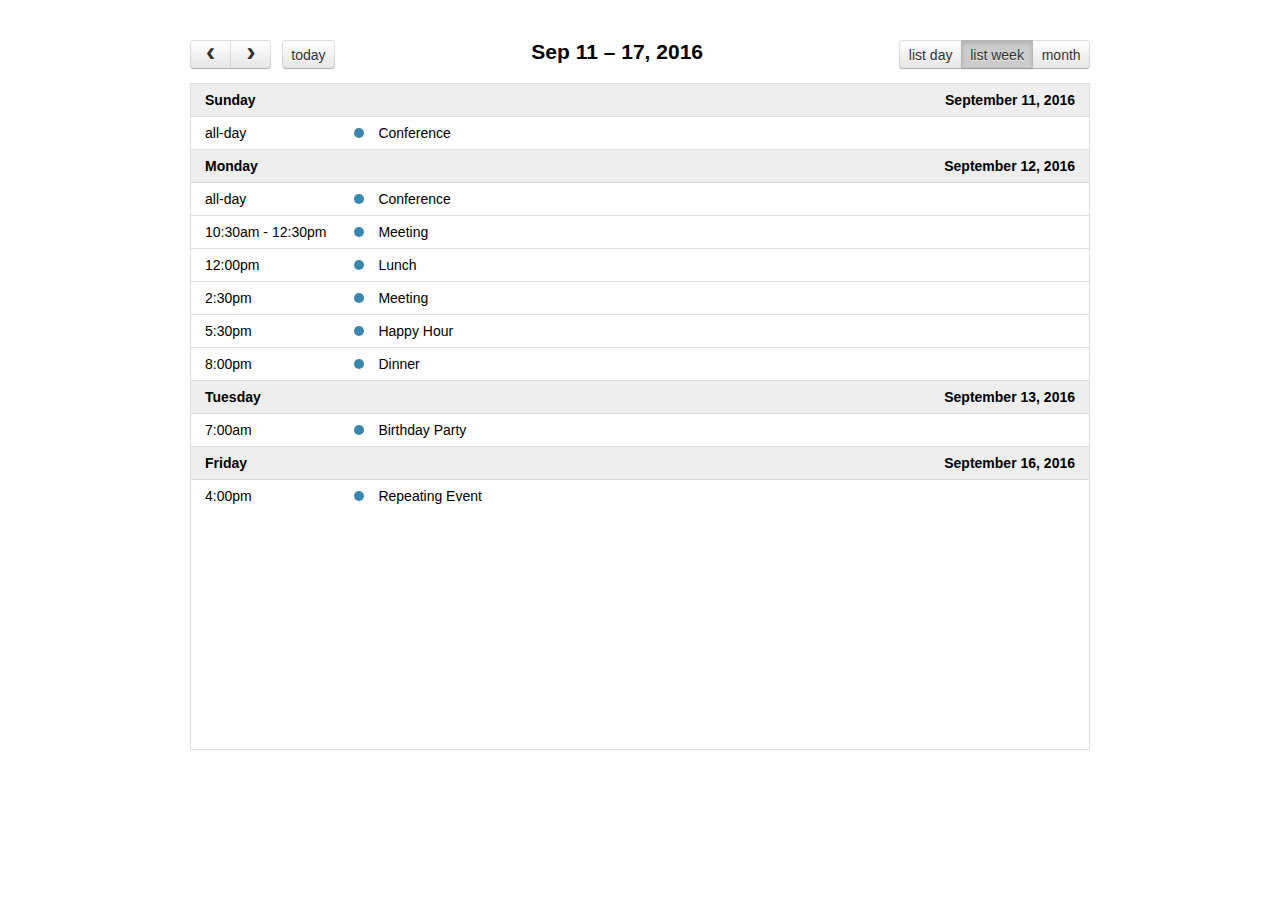
<file: calendar_page/demos/list-views.html>
<!DOCTYPE html>
<html>
<head>
<meta charset='utf-8' />
<link href='../fullcalendar.css' rel='stylesheet' />
<link href='../fullcalendar.print.css' rel='stylesheet' media='print' />
<script src='../lib/moment.min.js'></script>
<script src='../lib/jquery.min.js'></script>
<script src='../fullcalendar.min.js'></script>
<script>

	$(document).ready(function() {
		
		$('#calendar').fullCalendar({
			header: {
				left: 'prev,next today',
				center: 'title',
				right: 'listDay,listWeek,month'
			},

			// customize the button names,
			// otherwise they'd all just say "list"
			views: {
				listDay: { buttonText: 'list day' },
				listWeek: { buttonText: 'list week' }
			},

			defaultView: 'listWeek',
			defaultDate: '2016-09-12',
			navLinks: true, // can click day/week names to navigate views
			editable: true,
			eventLimit: true, // allow "more" link when too many events
			events: [
				{
					title: 'All Day Event',
					start: '2016-09-01'
				},
				{
					title: 'Long Event',
					start: '2016-09-07',
					end: '2016-09-10'
				},
				{
					id: 999,
					title: 'Repeating Event',
					start: '2016-09-09T16:00:00'
				},
				{
					id: 999,
					title: 'Repeating Event',
					start: '2016-09-16T16:00:00'
				},
				{
					title: 'Conference',
					start: '2016-09-11',
					end: '2016-09-13'
				},
				{
					title: 'Meeting',
					start: '2016-09-12T10:30:00',
					end: '2016-09-12T12:30:00'
				},
				{
					title: 'Lunch',
					start: '2016-09-12T12:00:00'
				},
				{
					title: 'Meeting',
					start: '2016-09-12T14:30:00'
				},
				{
					title: 'Happy Hour',
					start: '2016-09-12T17:30:00'
				},
				{
					title: 'Dinner',
					start: '2016-09-12T20:00:00'
				},
				{
					title: 'Birthday Party',
					start: '2016-09-13T07:00:00'
				},
				{
					title: 'Click for Google',
					url: 'http://google.com/',
					start: '2016-09-28'
				}
			]
		});
		
	});

</script>
<style>

	body {
		margin: 40px 10px;
		padding: 0;
		font-family: "Lucida Grande",Helvetica,Arial,Verdana,sans-serif;
		font-size: 14px;
	}

	#calendar {
		max-width: 900px;
		margin: 0 auto;
	}

</style>
</head>
<body>

	<div id='calendar'></div>

</body>
</html>
</file>
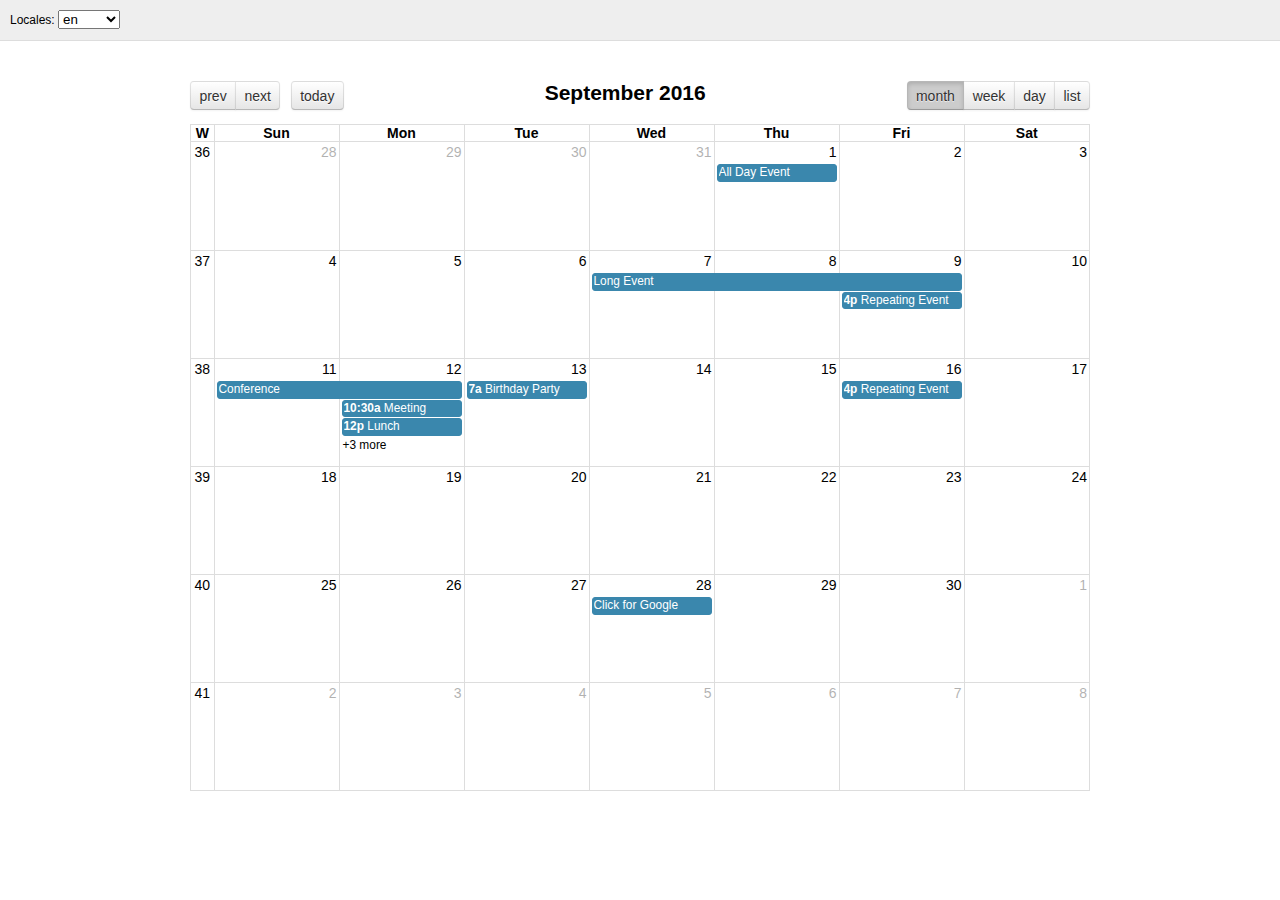
<file: calendar_page/demos/locales.html>
<!DOCTYPE html>
<html>
<head>
<meta charset='utf-8' />
<link href='../fullcalendar.css' rel='stylesheet' />
<link href='../fullcalendar.print.css' rel='stylesheet' media='print' />
<script src='../lib/moment.min.js'></script>
<script src='../lib/jquery.min.js'></script>
<script src='../fullcalendar.min.js'></script>
<script src='../locale-all.js'></script>
<script>

	$(document).ready(function() {
		var initialLocaleCode = 'en';

		$('#calendar').fullCalendar({
			header: {
				left: 'prev,next today',
				center: 'title',
				right: 'month,agendaWeek,agendaDay,listMonth'
			},
			defaultDate: '2016-09-12',
			locale: initialLocaleCode,
			buttonIcons: false, // show the prev/next text
			weekNumbers: true,
			navLinks: true, // can click day/week names to navigate views
			editable: true,
			eventLimit: true, // allow "more" link when too many events
			events: [
				{
					title: 'All Day Event',
					start: '2016-09-01'
				},
				{
					title: 'Long Event',
					start: '2016-09-07',
					end: '2016-09-10'
				},
				{
					id: 999,
					title: 'Repeating Event',
					start: '2016-09-09T16:00:00'
				},
				{
					id: 999,
					title: 'Repeating Event',
					start: '2016-09-16T16:00:00'
				},
				{
					title: 'Conference',
					start: '2016-09-11',
					end: '2016-09-13'
				},
				{
					title: 'Meeting',
					start: '2016-09-12T10:30:00',
					end: '2016-09-12T12:30:00'
				},
				{
					title: 'Lunch',
					start: '2016-09-12T12:00:00'
				},
				{
					title: 'Meeting',
					start: '2016-09-12T14:30:00'
				},
				{
					title: 'Happy Hour',
					start: '2016-09-12T17:30:00'
				},
				{
					title: 'Dinner',
					start: '2016-09-12T20:00:00'
				},
				{
					title: 'Birthday Party',
					start: '2016-09-13T07:00:00'
				},
				{
					title: 'Click for Google',
					url: 'http://google.com/',
					start: '2016-09-28'
				}
			]
		});

		// build the locale selector's options
		$.each($.fullCalendar.locales, function(localeCode) {
			$('#locale-selector').append(
				$('<option/>')
					.attr('value', localeCode)
					.prop('selected', localeCode == initialLocaleCode)
					.text(localeCode)
			);
		});

		// when the selected option changes, dynamically change the calendar option
		$('#locale-selector').on('change', function() {
			if (this.value) {
				$('#calendar').fullCalendar('option', 'locale', this.value);
			}
		});
	});

</script>
<style>

	body {
		margin: 0;
		padding: 0;
		font-family: "Lucida Grande",Helvetica,Arial,Verdana,sans-serif;
		font-size: 14px;
	}

	#top {
		background: #eee;
		border-bottom: 1px solid #ddd;
		padding: 0 10px;
		line-height: 40px;
		font-size: 12px;
	}

	#calendar {
		max-width: 900px;
		margin: 40px auto;
		padding: 0 10px;
	}

</style>
</head>
<body>

	<div id='top'>

		Locales:
		<select id='locale-selector'></select>

	</div>

	<div id='calendar'></div>

</body>
</html>
</file>
<file: css/index.css>
.navbar-static-top {
	position: fixed;
	left: 0;
	right: 0;
	margin-bottom: 0px;
}

.content {	
	background-repeat: no-repeat;
	background-origin: center;
	background-attachment: fixed;
	height: 100vh;
}

.content-1 {
	background-image: url("../images/nyc.jpg");
	background-position: top;
}

.content-2 {
	background-image: url("../images/street.jpg");
	background-position: center;
}

.jumbotron {
	height: 100vh;
	background-color: transparent;
	padding-left: 20px;
	margin-bottom: 0px;
}

.jumbotron h1 {
	white-space: nowrap;
}

.jumbotron p {
	white-space: nowrap;
}

.panes {
	padding: 20vh 0%;
}

.pane {
	text-align: center;
}

.pane img {
	height: 150px;
	width: 150px;
	margin-bottom: 10px;
}
</file>
<file: projectdetails/style.css>
table, tr, td {
	border: 1px solid black;
	border-collapse: collapse;
	padding: 5px;
}
a {
	text-decoration: none;
	color: black;
}
</file>
<file: calendar_page/fullcalendar.css>
/*!
 * FullCalendar v3.0.1 Stylesheet
 * Docs & License: http://fullcalendar.io/
 * (c) 2016 Adam Shaw
 */


.fc {
	direction: ltr;
	text-align: left;
}

.fc-rtl {
	text-align: right;
}

body .fc { /* extra precedence to overcome jqui */
	font-size: 1em;
}


/* Colors
--------------------------------------------------------------------------------------------------*/

.fc-unthemed th,
.fc-unthemed td,
.fc-unthemed thead,
.fc-unthemed tbody,
.fc-unthemed .fc-divider,
.fc-unthemed .fc-row,
.fc-unthemed .fc-content, /* for gutter border */
.fc-unthemed .fc-popover,
.fc-unthemed .fc-list-view,
.fc-unthemed .fc-list-heading td {
	border-color: #ddd;
}

.fc-unthemed .fc-popover {
	background-color: #fff;
}

.fc-unthemed .fc-divider,
.fc-unthemed .fc-popover .fc-header,
.fc-unthemed .fc-list-heading td {
	background: #eee;
}

.fc-unthemed .fc-popover .fc-header .fc-close {
	color: #666;
}

.fc-unthemed .fc-today {
	background: #fcf8e3;
}

.fc-highlight { /* when user is selecting cells */
	background: #bce8f1;
	opacity: .3;
}

.fc-bgevent { /* default look for background events */
	background: rgb(143, 223, 130);
	opacity: .3;
}

.fc-nonbusiness { /* default look for non-business-hours areas */
	/* will inherit .fc-bgevent's styles */
	background: #d7d7d7;
}


/* Icons (inline elements with styled text that mock arrow icons)
--------------------------------------------------------------------------------------------------*/

.fc-icon {
	display: inline-block;
	height: 1em;
	line-height: 1em;
	font-size: 1em;
	text-align: center;
	overflow: hidden;
	font-family: "Courier New", Courier, monospace;

	/* don't allow browser text-selection */
	-webkit-touch-callout: none;
	-webkit-user-select: none;
	-khtml-user-select: none;
	-moz-user-select: none;
	-ms-user-select: none;
	user-select: none;
	}

/*
Acceptable font-family overrides for individual icons:
	"Arial", sans-serif
	"Times New Roman", serif

NOTE: use percentage font sizes or else old IE chokes
*/

.fc-icon:after {
	position: relative;
}

.fc-icon-left-single-arrow:after {
	content: "\02039";
	font-weight: bold;
	font-size: 200%;
	top: -7%;
}

.fc-icon-right-single-arrow:after {
	content: "\0203A";
	font-weight: bold;
	font-size: 200%;
	top: -7%;
}

.fc-icon-left-double-arrow:after {
	content: "\000AB";
	font-size: 160%;
	top: -7%;
}

.fc-icon-right-double-arrow:after {
	content: "\000BB";
	font-size: 160%;
	top: -7%;
}

.fc-icon-left-triangle:after {
	content: "\25C4";
	font-size: 125%;
	top: 3%;
}

.fc-icon-right-triangle:after {
	content: "\25BA";
	font-size: 125%;
	top: 3%;
}

.fc-icon-down-triangle:after {
	content: "\25BC";
	font-size: 125%;
	top: 2%;
}

.fc-icon-x:after {
	content: "\000D7";
	font-size: 200%;
	top: 6%;
}


/* Buttons (styled <button> tags, normalized to work cross-browser)
--------------------------------------------------------------------------------------------------*/

.fc button {
	/* force height to include the border and padding */
	-moz-box-sizing: border-box;
	-webkit-box-sizing: border-box;
	box-sizing: border-box;

	/* dimensions */
	margin: 0;
	height: 2.1em;
	padding: 0 .6em;

	/* text & cursor */
	font-size: 1em; /* normalize */
	white-space: nowrap;
	cursor: pointer;
}

/* Firefox has an annoying inner border */
.fc button::-moz-focus-inner { margin: 0; padding: 0; }
	
.fc-state-default { /* non-theme */
	border: 1px solid;
}

.fc-state-default.fc-corner-left { /* non-theme */
	border-top-left-radius: 4px;
	border-bottom-left-radius: 4px;
}

.fc-state-default.fc-corner-right { /* non-theme */
	border-top-right-radius: 4px;
	border-bottom-right-radius: 4px;
}

/* icons in buttons */

.fc button .fc-icon { /* non-theme */
	position: relative;
	top: -0.05em; /* seems to be a good adjustment across browsers */
	margin: 0 .2em;
	vertical-align: middle;
}
	
/*
  button states
  borrowed from twitter bootstrap (http://twitter.github.com/bootstrap/)
*/

.fc-state-default {
	background-color: #f5f5f5;
	background-image: -moz-linear-gradient(top, #ffffff, #e6e6e6);
	background-image: -webkit-gradient(linear, 0 0, 0 100%, from(#ffffff), to(#e6e6e6));
	background-image: -webkit-linear-gradient(top, #ffffff, #e6e6e6);
	background-image: -o-linear-gradient(top, #ffffff, #e6e6e6);
	background-image: linear-gradient(to bottom, #ffffff, #e6e6e6);
	background-repeat: repeat-x;
	border-color: #e6e6e6 #e6e6e6 #bfbfbf;
	border-color: rgba(0, 0, 0, 0.1) rgba(0, 0, 0, 0.1) rgba(0, 0, 0, 0.25);
	color: #333;
	text-shadow: 0 1px 1px rgba(255, 255, 255, 0.75);
	box-shadow: inset 0 1px 0 rgba(255, 255, 255, 0.2), 0 1px 2px rgba(0, 0, 0, 0.05);
}

.fc-state-hover,
.fc-state-down,
.fc-state-active,
.fc-state-disabled {
	color: #333333;
	background-color: #e6e6e6;
}

.fc-state-hover {
	color: #333333;
	text-decoration: none;
	background-position: 0 -15px;
	-webkit-transition: background-position 0.1s linear;
	   -moz-transition: background-position 0.1s linear;
	     -o-transition: background-position 0.1s linear;
	        transition: background-position 0.1s linear;
}

.fc-state-down,
.fc-state-active {
	background-color: #cccccc;
	background-image: none;
	box-shadow: inset 0 2px 4px rgba(0, 0, 0, 0.15), 0 1px 2px rgba(0, 0, 0, 0.05);
}

.fc-state-disabled {
	cursor: default;
	background-image: none;
	opacity: 0.65;
	box-shadow: none;
}


/* Buttons Groups
--------------------------------------------------------------------------------------------------*/

.fc-button-group {
	display: inline-block;
}

/*
every button that is not first in a button group should scootch over one pixel and cover the
previous button's border...
*/

.fc .fc-button-group > * { /* extra precedence b/c buttons have margin set to zero */
	float: left;
	margin: 0 0 0 -1px;
}

.fc .fc-button-group > :first-child { /* same */
	margin-left: 0;
}


/* Popover
--------------------------------------------------------------------------------------------------*/

.fc-popover {
	position: absolute;
	box-shadow: 0 2px 6px rgba(0,0,0,.15);
}

.fc-popover .fc-header { /* TODO: be more consistent with fc-head/fc-body */
	padding: 2px 4px;
}

.fc-popover .fc-header .fc-title {
	margin: 0 2px;
}

.fc-popover .fc-header .fc-close {
	cursor: pointer;
}

.fc-ltr .fc-popover .fc-header .fc-title,
.fc-rtl .fc-popover .fc-header .fc-close {
	float: left;
}

.fc-rtl .fc-popover .fc-header .fc-title,
.fc-ltr .fc-popover .fc-header .fc-close {
	float: right;
}

/* unthemed */

.fc-unthemed .fc-popover {
	border-width: 1px;
	border-style: solid;
}

.fc-unthemed .fc-popover .fc-header .fc-close {
	font-size: .9em;
	margin-top: 2px;
}

/* jqui themed */

.fc-popover > .ui-widget-header + .ui-widget-content {
	border-top: 0; /* where they meet, let the header have the border */
}


/* Misc Reusable Components
--------------------------------------------------------------------------------------------------*/

.fc-divider {
	border-style: solid;
	border-width: 1px;
}

hr.fc-divider {
	height: 0;
	margin: 0;
	padding: 0 0 2px; /* height is unreliable across browsers, so use padding */
	border-width: 1px 0;
}

.fc-clear {
	clear: both;
}

.fc-bg,
.fc-bgevent-skeleton,
.fc-highlight-skeleton,
.fc-helper-skeleton {
	/* these element should always cling to top-left/right corners */
	position: absolute;
	top: 0;
	left: 0;
	right: 0;
}

.fc-bg {
	bottom: 0; /* strech bg to bottom edge */
}

.fc-bg table {
	height: 100%; /* strech bg to bottom edge */
}


/* Tables
--------------------------------------------------------------------------------------------------*/

.fc table {
	width: 100%;
	box-sizing: border-box; /* fix scrollbar issue in firefox */
	table-layout: fixed;
	border-collapse: collapse;
	border-spacing: 0;
	font-size: 1em; /* normalize cross-browser */
}

.fc th {
	text-align: center;
}

.fc th,
.fc td {
	border-style: solid;
	border-width: 1px;
	padding: 0;
	vertical-align: top;
}

.fc td.fc-today {
	border-style: double; /* overcome neighboring borders */
}


/* Internal Nav Links
--------------------------------------------------------------------------------------------------*/

a[data-goto] {
	cursor: pointer;
}

a[data-goto]:hover {
	text-decoration: underline;
}


/* Fake Table Rows
--------------------------------------------------------------------------------------------------*/

.fc .fc-row { /* extra precedence to overcome themes w/ .ui-widget-content forcing a 1px border */
	/* no visible border by default. but make available if need be (scrollbar width compensation) */
	border-style: solid;
	border-width: 0;
}

.fc-row table {
	/* don't put left/right border on anything within a fake row.
	   the outer tbody will worry about this */
	border-left: 0 hidden transparent;
	border-right: 0 hidden transparent;

	/* no bottom borders on rows */
	border-bottom: 0 hidden transparent; 
}

.fc-row:first-child table {
	border-top: 0 hidden transparent; /* no top border on first row */
}


/* Day Row (used within the header and the DayGrid)
--------------------------------------------------------------------------------------------------*/

.fc-row {
	position: relative;
}

.fc-row .fc-bg {
	z-index: 1;
}

/* highlighting cells & background event skeleton */

.fc-row .fc-bgevent-skeleton,
.fc-row .fc-highlight-skeleton {
	bottom: 0; /* stretch skeleton to bottom of row */
}

.fc-row .fc-bgevent-skeleton table,
.fc-row .fc-highlight-skeleton table {
	height: 100%; /* stretch skeleton to bottom of row */
}

.fc-row .fc-highlight-skeleton td,
.fc-row .fc-bgevent-skeleton td {
	border-color: transparent;
}

.fc-row .fc-bgevent-skeleton {
	z-index: 2;

}

.fc-row .fc-highlight-skeleton {
	z-index: 3;
}

/*
row content (which contains day/week numbers and events) as well as "helper" (which contains
temporary rendered events).
*/

.fc-row .fc-content-skeleton {
	position: relative;
	z-index: 4;
	padding-bottom: 2px; /* matches the space above the events */
}

.fc-row .fc-helper-skeleton {
	z-index: 5;
}

.fc-row .fc-content-skeleton td,
.fc-row .fc-helper-skeleton td {
	/* see-through to the background below */
	background: none; /* in case <td>s are globally styled */
	border-color: transparent;

	/* don't put a border between events and/or the day number */
	border-bottom: 0;
}

.fc-row .fc-content-skeleton tbody td, /* cells with events inside (so NOT the day number cell) */
.fc-row .fc-helper-skeleton tbody td {
	/* don't put a border between event cells */
	border-top: 0;
}


/* Scrolling Container
--------------------------------------------------------------------------------------------------*/

.fc-scroller {
	-webkit-overflow-scrolling: touch;
}

/* TODO: move to agenda/basic */
.fc-scroller > .fc-day-grid,
.fc-scroller > .fc-time-grid {
	position: relative; /* re-scope all positions */
	width: 100%; /* hack to force re-sizing this inner element when scrollbars appear/disappear */
}


/* Global Event Styles
--------------------------------------------------------------------------------------------------*/

.fc-event {
	position: relative; /* for resize handle and other inner positioning */
	display: block; /* make the <a> tag block */
	font-size: .85em;
	line-height: 1.3;
	border-radius: 3px;
	border: 1px solid #3a87ad; /* default BORDER color */
	font-weight: normal; /* undo jqui's ui-widget-header bold */
}

.fc-event,
.fc-event-dot {
	background-color: #3a87ad; /* default BACKGROUND color */
}

/* overpower some of bootstrap's and jqui's styles on <a> tags */
.fc-event,
.fc-event:hover,
.ui-widget .fc-event {
	color: #fff; /* default TEXT color */
	text-decoration: none; /* if <a> has an href */
}

.fc-event[href],
.fc-event.fc-draggable {
	cursor: pointer; /* give events with links and draggable events a hand mouse pointer */
}

.fc-not-allowed, /* causes a "warning" cursor. applied on body */
.fc-not-allowed .fc-event { /* to override an event's custom cursor */
	cursor: not-allowed;
}

.fc-event .fc-bg { /* the generic .fc-bg already does position */
	z-index: 1;
	background: #fff;
	opacity: .25;
}

.fc-event .fc-content {
	position: relative;
	z-index: 2;
}

/* resizer (cursor AND touch devices) */

.fc-event .fc-resizer {
	position: absolute;
	z-index: 4;
}

/* resizer (touch devices) */

.fc-event .fc-resizer {
	display: none;
}

.fc-event.fc-allow-mouse-resize .fc-resizer,
.fc-event.fc-selected .fc-resizer {
	/* only show when hovering or selected (with touch) */
	display: block;
}

/* hit area */

.fc-event.fc-selected .fc-resizer:before {
	/* 40x40 touch area */
	content: "";
	position: absolute;
	z-index: 9999; /* user of this util can scope within a lower z-index */
	top: 50%;
	left: 50%;
	width: 40px;
	height: 40px;
	margin-left: -20px;
	margin-top: -20px;
}


/* Event Selection (only for touch devices)
--------------------------------------------------------------------------------------------------*/

.fc-event.fc-selected {
	z-index: 9999 !important; /* overcomes inline z-index */
	box-shadow: 0 2px 5px rgba(0, 0, 0, 0.2);
}

.fc-event.fc-selected.fc-dragging {
	box-shadow: 0 2px 7px rgba(0, 0, 0, 0.3);
}


/* Horizontal Events
--------------------------------------------------------------------------------------------------*/

/* bigger touch area when selected */
.fc-h-event.fc-selected:before {
	content: "";
	position: absolute;
	z-index: 3; /* below resizers */
	top: -10px;
	bottom: -10px;
	left: 0;
	right: 0;
}

/* events that are continuing to/from another week. kill rounded corners and butt up against edge */

.fc-ltr .fc-h-event.fc-not-start,
.fc-rtl .fc-h-event.fc-not-end {
	margin-left: 0;
	border-left-width: 0;
	padding-left: 1px; /* replace the border with padding */
	border-top-left-radius: 0;
	border-bottom-left-radius: 0;
}

.fc-ltr .fc-h-event.fc-not-end,
.fc-rtl .fc-h-event.fc-not-start {
	margin-right: 0;
	border-right-width: 0;
	padding-right: 1px; /* replace the border with padding */
	border-top-right-radius: 0;
	border-bottom-right-radius: 0;
}

/* resizer (cursor AND touch devices) */

/* left resizer  */
.fc-ltr .fc-h-event .fc-start-resizer,
.fc-rtl .fc-h-event .fc-end-resizer {
	cursor: w-resize;
	left: -1px; /* overcome border */
}

/* right resizer */
.fc-ltr .fc-h-event .fc-end-resizer,
.fc-rtl .fc-h-event .fc-start-resizer {
	cursor: e-resize;
	right: -1px; /* overcome border */
}

/* resizer (mouse devices) */

.fc-h-event.fc-allow-mouse-resize .fc-resizer {
	width: 7px;
	top: -1px; /* overcome top border */
	bottom: -1px; /* overcome bottom border */
}

/* resizer (touch devices) */

.fc-h-event.fc-selected .fc-resizer {
	/* 8x8 little dot */
	border-radius: 4px;
	border-width: 1px;
	width: 6px;
	height: 6px;
	border-style: solid;
	border-color: inherit;
	background: #fff;
	/* vertically center */
	top: 50%;
	margin-top: -4px;
}

/* left resizer  */
.fc-ltr .fc-h-event.fc-selected .fc-start-resizer,
.fc-rtl .fc-h-event.fc-selected .fc-end-resizer {
	margin-left: -4px; /* centers the 8x8 dot on the left edge */
}

/* right resizer */
.fc-ltr .fc-h-event.fc-selected .fc-end-resizer,
.fc-rtl .fc-h-event.fc-selected .fc-start-resizer {
	margin-right: -4px; /* centers the 8x8 dot on the right edge */
}


/* DayGrid events
----------------------------------------------------------------------------------------------------
We use the full "fc-day-grid-event" class instead of using descendants because the event won't
be a descendant of the grid when it is being dragged.
*/

.fc-day-grid-event {
	margin: 1px 2px 0; /* spacing between events and edges */
	padding: 0 1px;
}

tr:first-child > td > .fc-day-grid-event {
	margin-top: 2px; /* a little bit more space before the first event */
}

.fc-day-grid-event.fc-selected:after {
	content: "";
	position: absolute;
	z-index: 1; /* same z-index as fc-bg, behind text */
	/* overcome the borders */
	top: -1px;
	right: -1px;
	bottom: -1px;
	left: -1px;
	/* darkening effect */
	background: #000;
	opacity: .25;
}

.fc-day-grid-event .fc-content { /* force events to be one-line tall */
	white-space: nowrap;
	overflow: hidden;
}

.fc-day-grid-event .fc-time {
	font-weight: bold;
}

/* resizer (cursor devices) */

/* left resizer  */
.fc-ltr .fc-day-grid-event.fc-allow-mouse-resize .fc-start-resizer,
.fc-rtl .fc-day-grid-event.fc-allow-mouse-resize .fc-end-resizer {
	margin-left: -2px; /* to the day cell's edge */
}

/* right resizer */
.fc-ltr .fc-day-grid-event.fc-allow-mouse-resize .fc-end-resizer,
.fc-rtl .fc-day-grid-event.fc-allow-mouse-resize .fc-start-resizer {
	margin-right: -2px; /* to the day cell's edge */
}


/* Event Limiting
--------------------------------------------------------------------------------------------------*/

/* "more" link that represents hidden events */

a.fc-more {
	margin: 1px 3px;
	font-size: .85em;
	cursor: pointer;
	text-decoration: none;
}

a.fc-more:hover {
	text-decoration: underline;
}

.fc-limited { /* rows and cells that are hidden because of a "more" link */
	display: none;
}

/* popover that appears when "more" link is clicked */

.fc-day-grid .fc-row {
	z-index: 1; /* make the "more" popover one higher than this */
}

.fc-more-popover {
	z-index: 2;
	width: 220px;
}

.fc-more-popover .fc-event-container {
	padding: 10px;
}


/* Now Indicator
--------------------------------------------------------------------------------------------------*/

.fc-now-indicator {
	position: absolute;
	border: 0 solid red;
}


/* Utilities
--------------------------------------------------------------------------------------------------*/

.fc-unselectable {
	-webkit-user-select: none;
	 -khtml-user-select: none;
	   -moz-user-select: none;
	    -ms-user-select: none;
	        user-select: none;
	-webkit-touch-callout: none;
	-webkit-tap-highlight-color: rgba(0, 0, 0, 0);
}



/* Toolbar
--------------------------------------------------------------------------------------------------*/

.fc-toolbar {
	text-align: center;
	margin-bottom: 1em;
}

.fc-toolbar .fc-left {
	float: left;
}

.fc-toolbar .fc-right {
	float: right;
}

.fc-toolbar .fc-center {
	display: inline-block;
}

/* the things within each left/right/center section */
.fc .fc-toolbar > * > * { /* extra precedence to override button border margins */
	float: left;
	margin-left: .75em;
}

/* the first thing within each left/center/right section */
.fc .fc-toolbar > * > :first-child { /* extra precedence to override button border margins */
	margin-left: 0;
}
	
/* title text */

.fc-toolbar h2 {
	margin: 0;
}

/* button layering (for border precedence) */

.fc-toolbar button {
	position: relative;
}

.fc-toolbar .fc-state-hover,
.fc-toolbar .ui-state-hover {
	z-index: 2;
}
	
.fc-toolbar .fc-state-down {
	z-index: 3;
}

.fc-toolbar .fc-state-active,
.fc-toolbar .ui-state-active {
	z-index: 4;
}

.fc-toolbar button:focus {
	z-index: 5;
}


/* View Structure
--------------------------------------------------------------------------------------------------*/

/* undo twitter bootstrap's box-sizing rules. normalizes positioning techniques */
/* don't do this for the toolbar because we'll want bootstrap to style those buttons as some pt */
.fc-view-container *,
.fc-view-container *:before,
.fc-view-container *:after {
	-webkit-box-sizing: content-box;
	   -moz-box-sizing: content-box;
	        box-sizing: content-box;
}

.fc-view, /* scope positioning and z-index's for everything within the view */
.fc-view > table { /* so dragged elements can be above the view's main element */
	position: relative;
	z-index: 1;
}



/* BasicView
--------------------------------------------------------------------------------------------------*/

/* day row structure */

.fc-basicWeek-view .fc-content-skeleton,
.fc-basicDay-view .fc-content-skeleton {
	/* there may be week numbers in these views, so no padding-top */
	padding-bottom: 1em; /* ensure a space at bottom of cell for user selecting/clicking */
}

.fc-basic-view .fc-body .fc-row {
	min-height: 4em; /* ensure that all rows are at least this tall */
}

/* a "rigid" row will take up a constant amount of height because content-skeleton is absolute */

.fc-row.fc-rigid {
	overflow: hidden;
}

.fc-row.fc-rigid .fc-content-skeleton {
	position: absolute;
	top: 0;
	left: 0;
	right: 0;
}

/* week and day number styling */

.fc-day-top.fc-other-month {
	opacity: 0.3;
}

.fc-basic-view .fc-week-number,
.fc-basic-view .fc-day-number {
	padding: 2px;
}

.fc-basic-view th.fc-week-number,
.fc-basic-view th.fc-day-number {
	padding: 0 2px; /* column headers can't have as much v space */
}

.fc-ltr .fc-basic-view .fc-day-top .fc-day-number { float: right; }
.fc-rtl .fc-basic-view .fc-day-top .fc-day-number { float: left; }

.fc-ltr .fc-basic-view .fc-day-top .fc-week-number { float: left; border-radius: 0 0 3px 0; }
.fc-rtl .fc-basic-view .fc-day-top .fc-week-number { float: right; border-radius: 0 0 0 3px; }

.fc-basic-view .fc-day-top .fc-week-number {
	min-width: 1.5em;
	text-align: center;
	background-color: #f2f2f2;
	color: #808080;
}

/* when week/day number have own column */

.fc-basic-view td.fc-week-number {
	text-align: center;
}

.fc-basic-view td.fc-week-number > * {
	/* work around the way we do column resizing and ensure a minimum width */
	display: inline-block;
	min-width: 1.25em;
}


/* AgendaView all-day area
--------------------------------------------------------------------------------------------------*/

.fc-agenda-view .fc-day-grid {
	position: relative;
	z-index: 2; /* so the "more.." popover will be over the time grid */
}

.fc-agenda-view .fc-day-grid .fc-row {
	min-height: 3em; /* all-day section will never get shorter than this */
}

.fc-agenda-view .fc-day-grid .fc-row .fc-content-skeleton {
	padding-bottom: 1em; /* give space underneath events for clicking/selecting days */
}


/* TimeGrid axis running down the side (for both the all-day area and the slot area)
--------------------------------------------------------------------------------------------------*/

.fc .fc-axis { /* .fc to overcome default cell styles */
	vertical-align: middle;
	padding: 0 4px;
	white-space: nowrap;
}

.fc-ltr .fc-axis {
	text-align: right;
}

.fc-rtl .fc-axis {
	text-align: left;
}

.ui-widget td.fc-axis {
	font-weight: normal; /* overcome jqui theme making it bold */
}


/* TimeGrid Structure
--------------------------------------------------------------------------------------------------*/

.fc-time-grid-container, /* so scroll container's z-index is below all-day */
.fc-time-grid { /* so slats/bg/content/etc positions get scoped within here */
	position: relative;
	z-index: 1;
}

.fc-time-grid {
	min-height: 100%; /* so if height setting is 'auto', .fc-bg stretches to fill height */
}

.fc-time-grid table { /* don't put outer borders on slats/bg/content/etc */
	border: 0 hidden transparent;
}

.fc-time-grid > .fc-bg {
	z-index: 1;
}

.fc-time-grid .fc-slats,
.fc-time-grid > hr { /* the <hr> AgendaView injects when grid is shorter than scroller */
	position: relative;
	z-index: 2;
}

.fc-time-grid .fc-content-col {
	position: relative; /* because now-indicator lives directly inside */
}

.fc-time-grid .fc-content-skeleton {
	position: absolute;
	z-index: 3;
	top: 0;
	left: 0;
	right: 0;
}

/* divs within a cell within the fc-content-skeleton */

.fc-time-grid .fc-business-container {
	position: relative;
	z-index: 1;
}

.fc-time-grid .fc-bgevent-container {
	position: relative;
	z-index: 2;
}

.fc-time-grid .fc-highlight-container {
	position: relative;
	z-index: 3;
}

.fc-time-grid .fc-event-container {
	position: relative;
	z-index: 4;
}

.fc-time-grid .fc-now-indicator-line {
	z-index: 5;
}

.fc-time-grid .fc-helper-container { /* also is fc-event-container */
	position: relative;
	z-index: 6;
}


/* TimeGrid Slats (lines that run horizontally)
--------------------------------------------------------------------------------------------------*/

.fc-time-grid .fc-slats td {
	height: 1.5em;
	border-bottom: 0; /* each cell is responsible for its top border */
}

.fc-time-grid .fc-slats .fc-minor td {
	border-top-style: dotted;
}

.fc-time-grid .fc-slats .ui-widget-content { /* for jqui theme */
	background: none; /* see through to fc-bg */
}


/* TimeGrid Highlighting Slots
--------------------------------------------------------------------------------------------------*/

.fc-time-grid .fc-highlight-container { /* a div within a cell within the fc-highlight-skeleton */
	position: relative; /* scopes the left/right of the fc-highlight to be in the column */
}

.fc-time-grid .fc-highlight {
	position: absolute;
	left: 0;
	right: 0;
	/* top and bottom will be in by JS */
}


/* TimeGrid Event Containment
--------------------------------------------------------------------------------------------------*/

.fc-ltr .fc-time-grid .fc-event-container { /* space on the sides of events for LTR (default) */
	margin: 0 2.5% 0 2px;
}

.fc-rtl .fc-time-grid .fc-event-container { /* space on the sides of events for RTL */
	margin: 0 2px 0 2.5%;
}

.fc-time-grid .fc-event,
.fc-time-grid .fc-bgevent {
	position: absolute;
	z-index: 1; /* scope inner z-index's */
}

.fc-time-grid .fc-bgevent {
	/* background events always span full width */
	left: 0;
	right: 0;
}


/* Generic Vertical Event
--------------------------------------------------------------------------------------------------*/

.fc-v-event.fc-not-start { /* events that are continuing from another day */
	/* replace space made by the top border with padding */
	border-top-width: 0;
	padding-top: 1px;

	/* remove top rounded corners */
	border-top-left-radius: 0;
	border-top-right-radius: 0;
}

.fc-v-event.fc-not-end {
	/* replace space made by the top border with padding */
	border-bottom-width: 0;
	padding-bottom: 1px;

	/* remove bottom rounded corners */
	border-bottom-left-radius: 0;
	border-bottom-right-radius: 0;
}


/* TimeGrid Event Styling
----------------------------------------------------------------------------------------------------
We use the full "fc-time-grid-event" class instead of using descendants because the event won't
be a descendant of the grid when it is being dragged.
*/

.fc-time-grid-event {
	overflow: hidden; /* don't let the bg flow over rounded corners */
}

.fc-time-grid-event.fc-selected {
	/* need to allow touch resizers to extend outside event's bounding box */
	/* common fc-selected styles hide the fc-bg, so don't need this anyway */
	overflow: visible;
}

.fc-time-grid-event.fc-selected .fc-bg {
	display: none; /* hide semi-white background, to appear darker */
}

.fc-time-grid-event .fc-content {
	overflow: hidden; /* for when .fc-selected */
}

.fc-time-grid-event .fc-time,
.fc-time-grid-event .fc-title {
	padding: 0 1px;
}

.fc-time-grid-event .fc-time {
	font-size: .85em;
	white-space: nowrap;
}

/* short mode, where time and title are on the same line */

.fc-time-grid-event.fc-short .fc-content {
	/* don't wrap to second line (now that contents will be inline) */
	white-space: nowrap;
}

.fc-time-grid-event.fc-short .fc-time,
.fc-time-grid-event.fc-short .fc-title {
	/* put the time and title on the same line */
	display: inline-block;
	vertical-align: top;
}

.fc-time-grid-event.fc-short .fc-time span {
	display: none; /* don't display the full time text... */
}

.fc-time-grid-event.fc-short .fc-time:before {
	content: attr(data-start); /* ...instead, display only the start time */
}

.fc-time-grid-event.fc-short .fc-time:after {
	content: "\000A0-\000A0"; /* seperate with a dash, wrapped in nbsp's */
}

.fc-time-grid-event.fc-short .fc-title {
	font-size: .85em; /* make the title text the same size as the time */
	padding: 0; /* undo padding from above */
}

/* resizer (cursor device) */

.fc-time-grid-event.fc-allow-mouse-resize .fc-resizer {
	left: 0;
	right: 0;
	bottom: 0;
	height: 8px;
	overflow: hidden;
	line-height: 8px;
	font-size: 11px;
	font-family: monospace;
	text-align: center;
	cursor: s-resize;
}

.fc-time-grid-event.fc-allow-mouse-resize .fc-resizer:after {
	content: "=";
}

/* resizer (touch device) */

.fc-time-grid-event.fc-selected .fc-resizer {
	/* 10x10 dot */
	border-radius: 5px;
	border-width: 1px;
	width: 8px;
	height: 8px;
	border-style: solid;
	border-color: inherit;
	background: #fff;
	/* horizontally center */
	left: 50%;
	margin-left: -5px;
	/* center on the bottom edge */
	bottom: -5px;
}


/* Now Indicator
--------------------------------------------------------------------------------------------------*/

.fc-time-grid .fc-now-indicator-line {
	border-top-width: 1px;
	left: 0;
	right: 0;
}

/* arrow on axis */

.fc-time-grid .fc-now-indicator-arrow {
	margin-top: -5px; /* vertically center on top coordinate */
}

.fc-ltr .fc-time-grid .fc-now-indicator-arrow {
	left: 0;
	/* triangle pointing right... */
	border-width: 5px 0 5px 6px;
	border-top-color: transparent;
	border-bottom-color: transparent;
}

.fc-rtl .fc-time-grid .fc-now-indicator-arrow {
	right: 0;
	/* triangle pointing left... */
	border-width: 5px 6px 5px 0;
	border-top-color: transparent;
	border-bottom-color: transparent;
}



/* List View
--------------------------------------------------------------------------------------------------*/

/* possibly reusable */

.fc-event-dot {
	display: inline-block;
	width: 10px;
	height: 10px;
	border-radius: 5px;
}

/* view wrapper */

.fc-rtl .fc-list-view {
	direction: rtl; /* unlike core views, leverage browser RTL */
}

.fc-list-view {
	border-width: 1px;
	border-style: solid;
}

/* table resets */

.fc .fc-list-table {
	table-layout: auto; /* for shrinkwrapping cell content */
}

.fc-list-table td {
	border-width: 1px 0 0;
	padding: 8px 14px;
}

.fc-list-table tr:first-child td {
	border-top-width: 0;
}

/* day headings with the list */

.fc-list-heading {
	border-bottom-width: 1px;
}

.fc-list-heading td {
	font-weight: bold;
}

.fc-ltr .fc-list-heading-main { float: left; }
.fc-ltr .fc-list-heading-alt { float: right; }

.fc-rtl .fc-list-heading-main { float: right; }
.fc-rtl .fc-list-heading-alt { float: left; }

/* event list items */

.fc-list-item.fc-has-url {
	cursor: pointer; /* whole row will be clickable */
}

.fc-list-item:hover td {
	background-color: #f5f5f5;
}

.fc-list-item-marker,
.fc-list-item-time {
	white-space: nowrap;
	width: 1px;
}

/* make the dot closer to the event title */
.fc-ltr .fc-list-item-marker { padding-right: 0; }
.fc-rtl .fc-list-item-marker { padding-left: 0; }

.fc-list-item-title a {
	/* every event title cell has an <a> tag */
	text-decoration: none;
	color: inherit;
}

.fc-list-item-title a[href]:hover {
	/* hover effect only on titles with hrefs */
	text-decoration: underline;
}

/* message when no events */

.fc-list-empty-wrap2 {
	position: absolute;
	top: 0;
	left: 0;
	right: 0;
	bottom: 0;
}

.fc-list-empty-wrap1 {
	width: 100%;
	height: 100%;
	display: table;
}

.fc-list-empty {
	display: table-cell;
	vertical-align: middle;
	text-align: center;
}

.fc-unthemed .fc-list-empty { /* theme will provide own background */
	background-color: #eee;
}
</file>
<file: calendar_page/fullcalendar.print.css>
/*!
 * FullCalendar v3.0.1 Print Stylesheet
 * Docs & License: http://fullcalendar.io/
 * (c) 2016 Adam Shaw
 */

/*
 * Include this stylesheet on your page to get a more printer-friendly calendar.
 * When including this stylesheet, use the media='print' attribute of the <link> tag.
 * Make sure to include this stylesheet IN ADDITION to the regular fullcalendar.css.
 */

.fc {
	max-width: 100% !important;
}


/* Global Event Restyling
--------------------------------------------------------------------------------------------------*/

.fc-event {
	background: #fff !important;
	color: #000 !important;
	page-break-inside: avoid;
}

.fc-event .fc-resizer {
	display: none;
}


/* Table & Day-Row Restyling
--------------------------------------------------------------------------------------------------*/

.fc th,
.fc td,
.fc hr,
.fc thead,
.fc tbody,
.fc-row {
	border-color: #ccc !important;
	background: #fff !important;
}

/* kill the overlaid, absolutely-positioned components */
/* common... */
.fc-bg,
.fc-bgevent-skeleton,
.fc-highlight-skeleton,
.fc-helper-skeleton,
/* for timegrid. within cells within table skeletons... */
.fc-bgevent-container,
.fc-business-container,
.fc-highlight-container,
.fc-helper-container {
	display: none;
}

/* don't force a min-height on rows (for DayGrid) */
.fc tbody .fc-row {
	height: auto !important; /* undo height that JS set in distributeHeight */
	min-height: 0 !important; /* undo the min-height from each view's specific stylesheet */
}

.fc tbody .fc-row .fc-content-skeleton {
	position: static; /* undo .fc-rigid */
	padding-bottom: 0 !important; /* use a more border-friendly method for this... */
}

.fc tbody .fc-row .fc-content-skeleton tbody tr:last-child td { /* only works in newer browsers */
	padding-bottom: 1em; /* ...gives space within the skeleton. also ensures min height in a way */
}

.fc tbody .fc-row .fc-content-skeleton table {
	/* provides a min-height for the row, but only effective for IE, which exaggerates this value,
	   making it look more like 3em. for other browers, it will already be this tall */
	height: 1em;
}


/* Undo month-view event limiting. Display all events and hide the "more" links
--------------------------------------------------------------------------------------------------*/

.fc-more-cell,
.fc-more {
	display: none !important;
}

.fc tr.fc-limited {
	display: table-row !important;
}

.fc td.fc-limited {
	display: table-cell !important;
}

.fc-popover {
	display: none; /* never display the "more.." popover in print mode */
}


/* TimeGrid Restyling
--------------------------------------------------------------------------------------------------*/

/* undo the min-height 100% trick used to fill the container's height */
.fc-time-grid {
	min-height: 0 !important;
}

/* don't display the side axis at all ("all-day" and time cells) */
.fc-agenda-view .fc-axis {
	display: none;
}

/* don't display the horizontal lines */
.fc-slats,
.fc-time-grid hr { /* this hr is used when height is underused and needs to be filled */
	display: none !important; /* important overrides inline declaration */
}

/* let the container that holds the events be naturally positioned and create real height */
.fc-time-grid .fc-content-skeleton {
	position: static;
}

/* in case there are no events, we still want some height */
.fc-time-grid .fc-content-skeleton table {
	height: 4em;
}

/* kill the horizontal spacing made by the event container. event margins will be done below */
.fc-time-grid .fc-event-container {
	margin: 0 !important;
}


/* TimeGrid *Event* Restyling
--------------------------------------------------------------------------------------------------*/

/* naturally position events, vertically stacking them */
.fc-time-grid .fc-event {
	position: static !important;
	margin: 3px 2px !important;
}

/* for events that continue to a future day, give the bottom border back */
.fc-time-grid .fc-event.fc-not-end {
	border-bottom-width: 1px !important;
}

/* indicate the event continues via "..." text */
.fc-time-grid .fc-event.fc-not-end:after {
	content: "...";
}

/* for events that are continuations from previous days, give the top border back */
.fc-time-grid .fc-event.fc-not-start {
	border-top-width: 1px !important;
}

/* indicate the event is a continuation via "..." text */
.fc-time-grid .fc-event.fc-not-start:before {
	content: "...";
}

/* time */

/* undo a previous declaration and let the time text span to a second line */
.fc-time-grid .fc-event .fc-time {
	white-space: normal !important;
}

/* hide the the time that is normally displayed... */
.fc-time-grid .fc-event .fc-time span {
	display: none;
}

/* ...replace it with a more verbose version (includes AM/PM) stored in an html attribute */
.fc-time-grid .fc-event .fc-time:after {
	content: attr(data-full);
}


/* Vertical Scroller & Containers
--------------------------------------------------------------------------------------------------*/

/* kill the scrollbars and allow natural height */
.fc-scroller,
.fc-day-grid-container,    /* these divs might be assigned height, which we need to cleared */
.fc-time-grid-container {  /* */
	overflow: visible !important;
	height: auto !important;
}

/* kill the horizontal border/padding used to compensate for scrollbars */
.fc-row {
	border: 0 !important;
	margin: 0 !important;
}


/* Button Controls
--------------------------------------------------------------------------------------------------*/

.fc-button-group,
.fc button {
	display: none; /* don't display any button-related controls */
}
</file>
